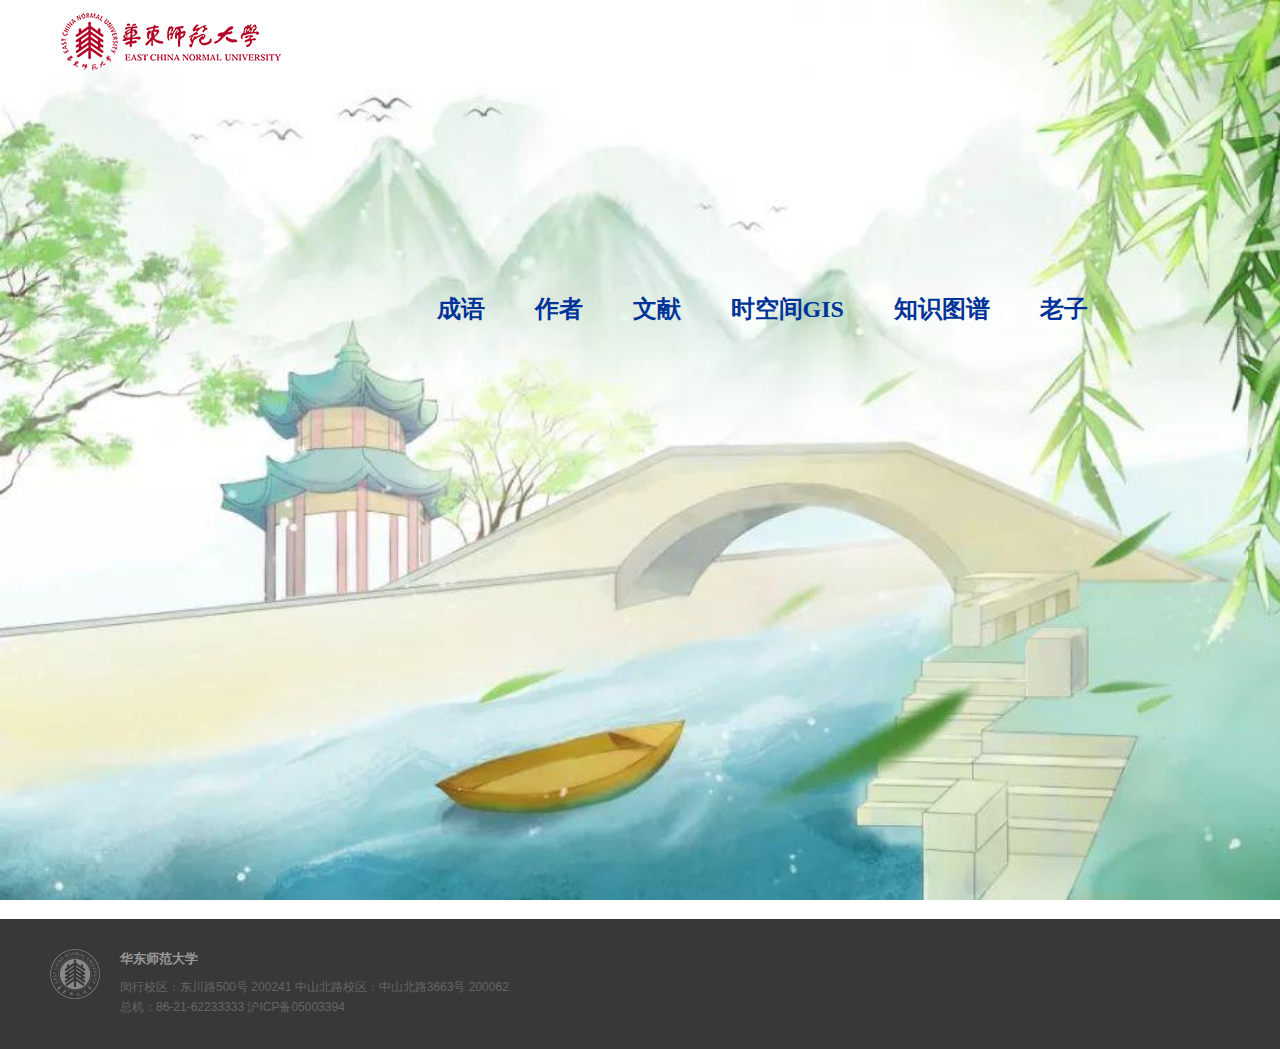
<file: src/main/resources/static/htmls/index.html>
<!DOCTYPE html>
<head>
	<meta charset="UTF-8">
	<title>成语知识图谱</title>
	<meta name="viewport" content="width=device-width,initial-scale=1.0, maximum-scale=1.0, minimum-scale=1.0, user-scalable=no">
	<link rel="stylesheet" href="../css/base.css" type="text/css">
	<link rel="stylesheet" href="../css/style_chengyu.css" type="text/css">
	<link rel="stylesheet" href="../css/index.css" type="text/css">
	<link rel="stylesheet" href="../css/swiper.min.css" type="text/css">
	<script type="text/javascript" src="../js/swiper.min.js"></script>
	<script type="text/javascript" src="../js/index.js"></script>
	<script type="text/javascript" src="../js/jquery-3.6.0.min.js"></script>
	<style type="text/css">

        .swiper-container {
            width: 100%;
            height: 100%;
        }
        .swiper-container-banner .swiper-slide {
            background-repeat: no-repeat;
            background-size: 100% 100% !important;
            background-position: center;
            text-align: center;
            height: 480px;
            /* Center slide text vertically */
            display: -webkit-box;
            display: -ms-flexbox;
            display: -webkit-flex;
            display: flex;
            -webkit-box-pack: center;
            -ms-flex-pack: center;
            -webkit-justify-content: center;
            justify-content: center;
            -webkit-box-align: center;
            -ms-flex-align: center;
            -webkit-align-items: center;
            align-items: center;
        }

        .swiper-container-scroll .swiper-slide {
            height: auto;
            -webkit-box-sizing: border-box;
            box-sizing: border-box;
        }

        .swiper-container-vertical > .swiper-scrollbar {
            width: 10px;
        }

        .a_href {
            width:100%;
            position:absolute;
            top:180px;
	        left: 50%;
            z-index:1;
	        font-size: 50px;
	        font-weight: bold;
	        font-family: "Cursive";
        }

        .swiper-scrollbar-drag {
            background-color: #885c43;
        }

        .swiper-button-next, .swiper-button-prev {
            width: 30px;
            height: 52px;
            opacity: 1 !important;
            cursor: pointer;
        }

        .swiper-button-prev {
            background-image: url(../images/icon-left.png);
            left: 0px;
        }

        .swiper-button-next {
            background-image: url(../images/icon-right.png);
            right: 0px;
        }
        .swiper-a-next {
            position:absolute;
            bottom:20px;
        }
        .foot {

        }


	</style>
</head>
<body>
<style>
    body{
        background:url(../images/view.png) top left;
	    width: 100%;
	    height: 100%;
        background-size:cover;
        overflow:scroll;
    }
</style>

<div class="header wd1180 clearfix">
	<div class="logo fl">
		<img src="../images/logo.png">
	</div>
</div>
<div class="index-container">
	<div class="swiper-container swiper-container-banner">
			<div class="swiper-slide swiper-slide-active" style="background-repeat: no-repeat;
			                      min-height: 836px;height: auto;  background-size: cover; width: 781px;">
				<div class="a_href">
					<a href="chengyu.html" style="font-size: x-large"  ><b>成语</b></a>&nbsp;&nbsp;&nbsp;
					<a href="chengyu.html" style="font-size: x-large"><b>作者</b></a>&nbsp;&nbsp;&nbsp;
					<a href="chengyu.html" style="font-size: x-large"><b>文献</b></a>&nbsp;&nbsp;&nbsp;
					<a href="st_gis.html" style="font-size: x-large"><b>时空间GIS</b></a>&nbsp;&nbsp;&nbsp;
					<a href="chengyu.html" style="font-size: x-large"><b>知识图谱</b></a>&nbsp;&nbsp;&nbsp;
					<a href="chengyu.html" style="font-size: x-large"><b>老子</b></a>&nbsp;&nbsp;&nbsp;
				</div>
			</div>
	</div>
</div>

<div class="footer">
	<div class="wd1180 clearfix">
		<img src="../images/logo-foot.png" >
		<h5>华东师范大学</h5>
		<p>闵行校区：东川路500号 200241  中山北路校区：中山北路3663号 200062</p>
		<p>总机：86-21-62233333  沪ICP备05003394  </p>
	</div>
</div>
</body>
</html>
</file>
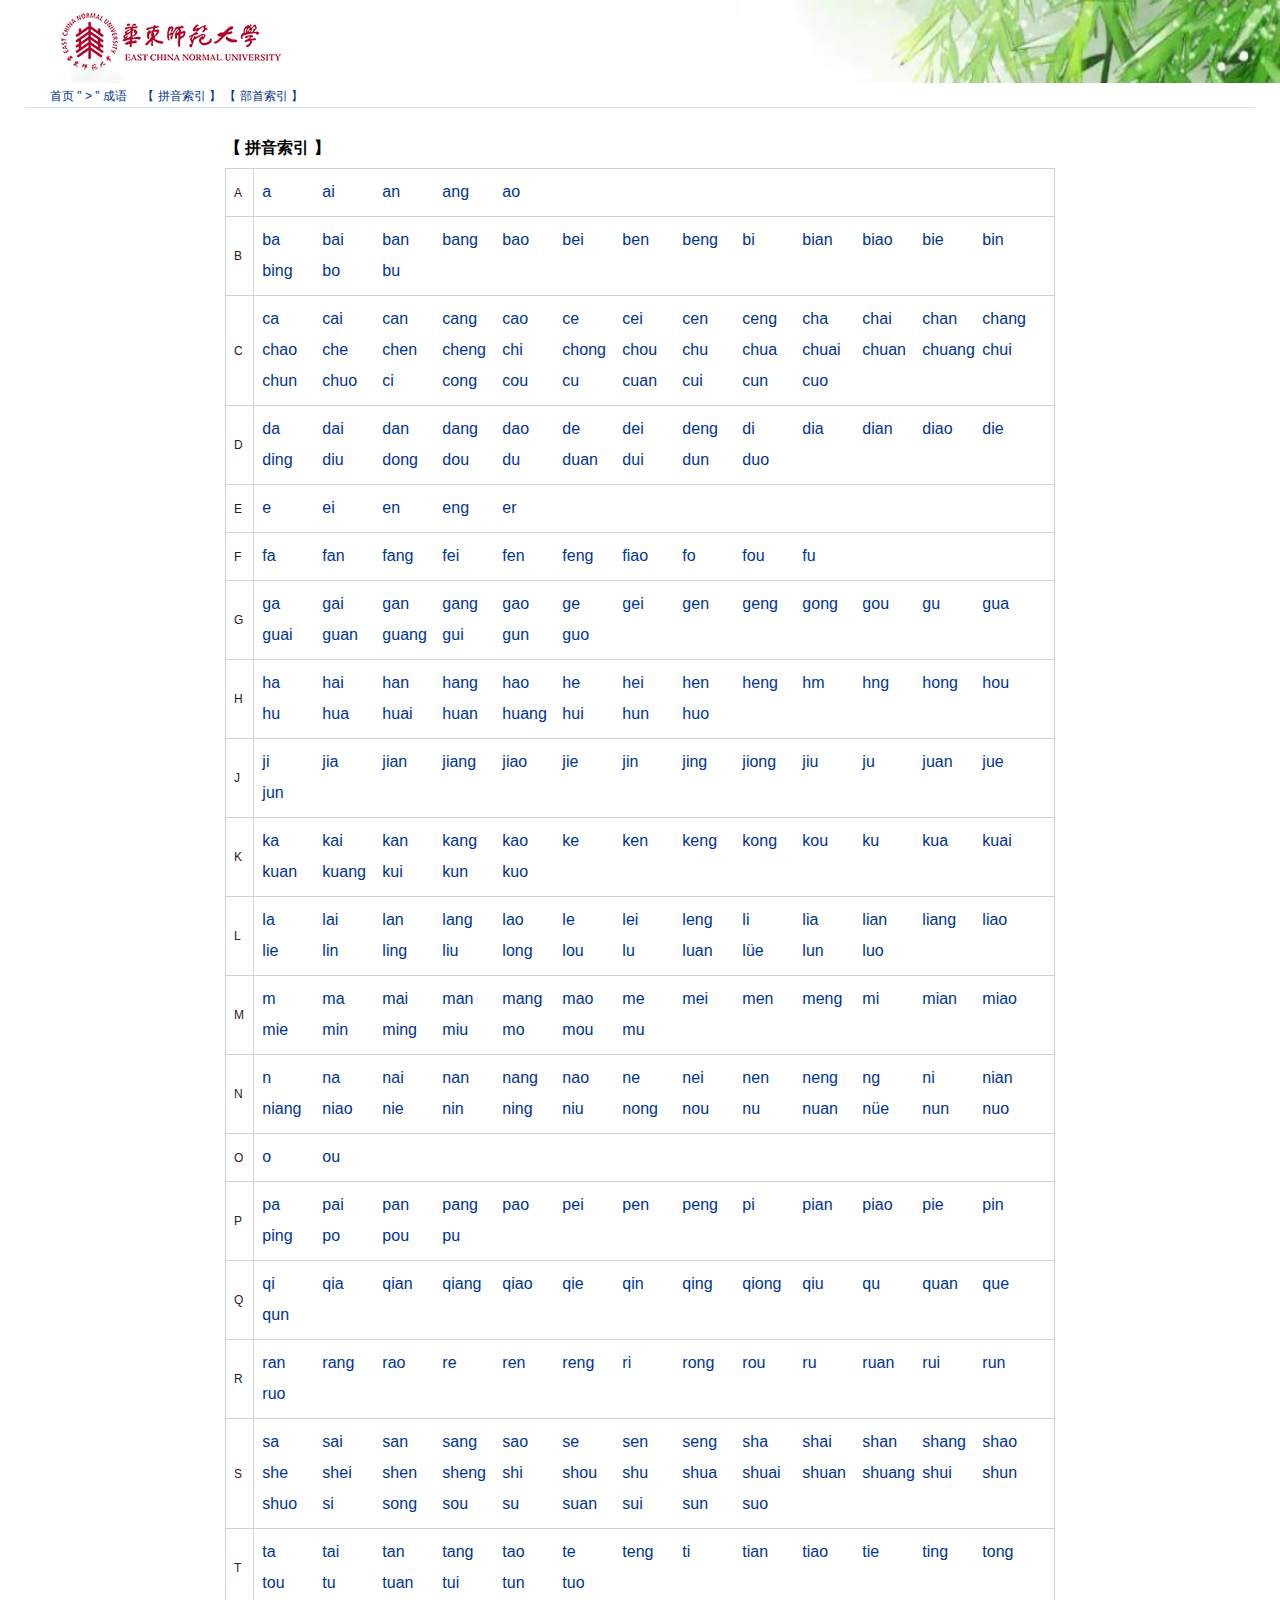
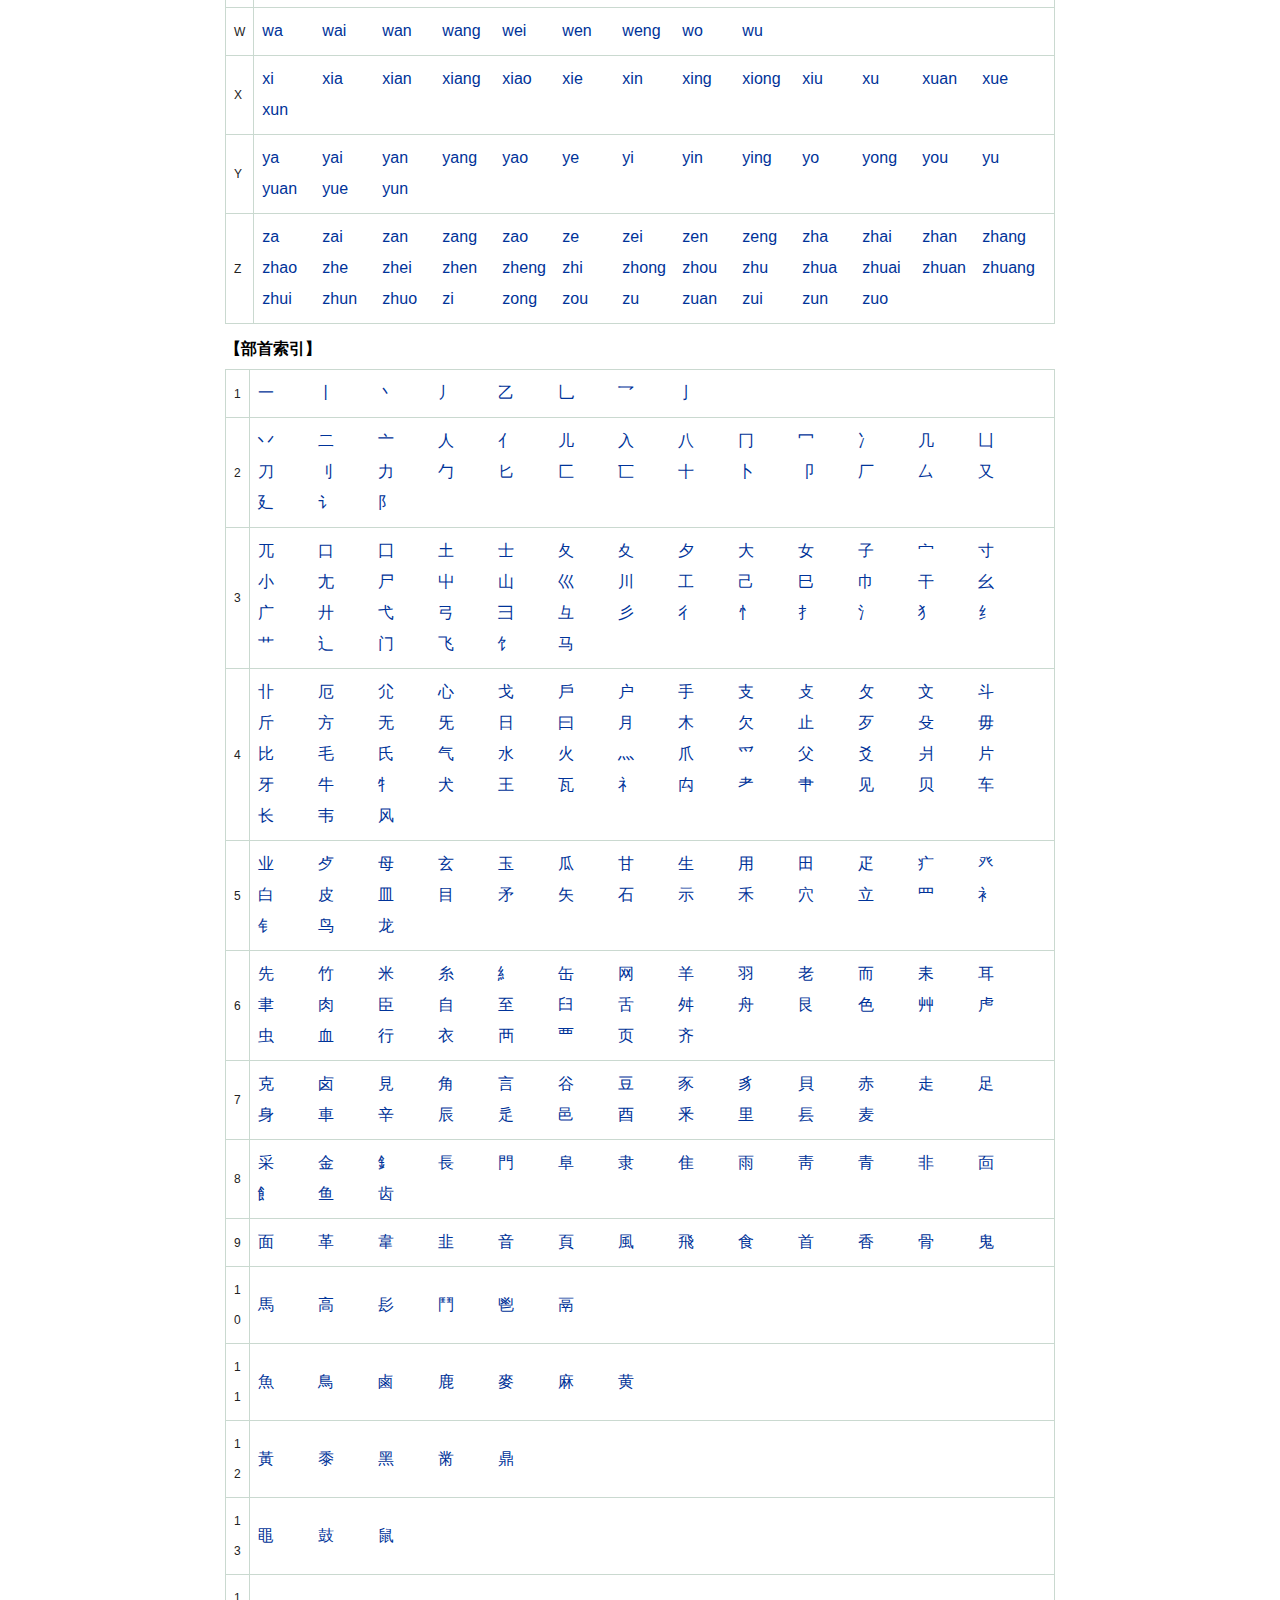
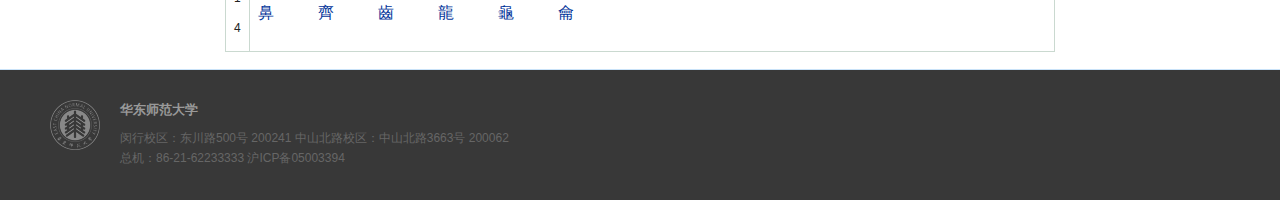
<file: src/main/resources/static/htmls/chengyu.html>
<!DOCTYPE html>
<head>
	<meta charset="UTF-8">
	<title>成语</title>
	<meta name="viewport" content="width=device-width,initial-scale=1.0, maximum-scale=1.0, minimum-scale=1.0, user-scalable=no">
	<link rel="stylesheet" href="../css/base.css" type="text/css">
	<link rel="stylesheet" href="../css/style_chengyu.css" type="text/css">
	<link rel="stylesheet" href="../css/index.css" type="text/css">
	<link rel="stylesheet" href="../css/swiper.min.css" type="text/css">
	<script type="text/javascript" src="../js/swiper.min.js"></script>
	<script type="text/javascript" src="../js/index.js"></script>
	<script type="text/javascript" src="../js/jquery-3.6.0.min.js"></script>
	<style type="text/css">

        .swiper-container {
            width: 100%;
            height: 100%;
        }

        .swiper-container-banner .swiper-slide {
            background-repeat: no-repeat;
            background-size: 100% 100% !important;
            background-position: center;
            text-align: center;
            height: 480px;
            /* Center slide text vertically */
            display: -webkit-box;
            display: -ms-flexbox;
            display: -webkit-flex;
            display: flex;
            -webkit-box-pack: center;
            -ms-flex-pack: center;
            -webkit-justify-content: center;
            justify-content: center;
            -webkit-box-align: center;
            -ms-flex-align: center;
            -webkit-align-items: center;
            align-items: center;
        }

        .swiper-container-scroll .swiper-slide {
            height: auto;
            -webkit-box-sizing: border-box;
            box-sizing: border-box;
        }

        .swiper-container-vertical > .swiper-scrollbar {
            width: 10px;
        }

        .swiper-scrollbar-drag {
            background-color: #885c43;
        }

        .swiper-button-next, .swiper-button-prev {
            width: 30px;
            height: 52px;
            opacity: 1 !important;
            cursor: pointer;
        }

        .swiper-button-prev {
            background-image: url(../images/icon-left.png);
            left: 0px;
        }
        .swiper-button-next {
            background-image: url(../images/icon-right.png);
            right: 0px;
        }
        /*底部公共样式*/
        .footer2{
            height:130px;
            width: 100%;
            color:#fff;
            background-color:#383838;
            padding-top:30px;
            bottom: 0px;
            left: 0px;
	        position: fixed;
            z-index:9999;
        }
        .board {
	        padding:15px 200px 15px 200px;
        }
	</style>
</head>
<body  style="width:100%; height:100%;">
	<style>
        body{
            background:url(../images/view.png) top left;
            background-size:100% 100%;
            overflow:scroll;
        }
	</style>

<div class="header wd1180 clearfix">
	<div class="logo fl">
		<img src="../images/logo.png">
	</div>
</div>

<div class="index-container">
				<div class="info_tree">
					<div class="info_tree">
						<a href="index.html" >首页</a>
						" > "
						<a href="chengyu.html">成语</a>
						　【
						<a href="#py">拼音索引</a>
						】 【
						<a href="#bs">部首索引</a>
						】
					</div>
					<div class="info_content board clearfix">
						<style>

                            .table2 td {
                                border-width: 1px;
                                padding: 8px;
                                border-style: solid;
                                border-color: #cad9d0;
                            }
                            .table2 td a{ display:inline-block;
                                width:60px;
                                font-size:16px;
	                            /*font-weight: bold;*/
                            }
						</style>
						<dl>
							<dt>
								<strong>
									【
									<a href="#py">拼音索引</a>
									】
								</strong>
							</dt>
						</dl>
						<a name="py"></a>
						<table class="table2"><a name="py"></a>
							<tr><td width='20'>A</td><td><a href="show.html?alphabet=a" target="_blank">a</a><a href="show.html?alphabet=ai" target="_blank">ai</a><a href="show.html?alphabet=an" target="_blank">an</a><a href="show.html?alphabet=ang" target="_blank">ang</a><a href="show.html?alphabet=ao" target="_blank">ao</a></td></tr>
							<tr><td width='20'>B</td><td><a href="show.html?alphabet=ba" target="_blank">ba</a><a href="show.html?alphabet=bai" target="_blank">bai</a><a href="show.html?alphabet=ban" target="_blank">ban</a><a href="show.html?alphabet=bang" target="_blank">bang</a><a href="show.html?alphabet=bao" target="_blank">bao</a><a href="show.html?alphabet=bei" target="_blank">bei</a><a href="show.html?alphabet=ben" target="_blank">ben</a><a href="show.html?alphabet=beng" target="_blank">beng</a><a href="show.html?alphabet=bi" target="_blank">bi</a><a href="show.html?alphabet=bian" target="_blank">bian</a><a href="show.html?alphabet=biao" target="_blank">biao</a><a href="show.html?alphabet=bie" target="_blank">bie</a><a href="show.html?alphabet=bin" target="_blank">bin</a><a href="show.html?alphabet=bing" target="_blank">bing</a><a href="show.html?alphabet=bo" target="_blank">bo</a><a href="show.html?alphabet=bu" target="_blank">bu</a></td></tr>
							<tr><td width='20'>C</td><td><a href="show.html?alphabet=ca" target="_blank">ca</a><a href="show.html?alphabet=cai" target="_blank">cai</a><a href="show.html?alphabet=can" target="_blank">can</a><a href="show.html?alphabet=cang" target="_blank">cang</a><a href="show.html?alphabet=cao" target="_blank">cao</a><a href="show.html?alphabet=ce" target="_blank">ce</a><a href="show.html?alphabet=cei" target="_blank">cei</a><a href="show.html?alphabet=cen" target="_blank">cen</a><a href="show.html?alphabet=ceng" target="_blank">ceng</a><a href="show.html?alphabet=cha" target="_blank">cha</a><a href="show.html?alphabet=chai" target="_blank">chai</a><a href="show.html?alphabet=chan" target="_blank">chan</a><a href="show.html?alphabet=chang" target="_blank">chang</a><a href="show.html?alphabet=chao" target="_blank">chao</a><a href="show.html?alphabet=che" target="_blank">che</a><a href="show.html?alphabet=chen" target="_blank">chen</a><a href="show.html?alphabet=cheng" target="_blank">cheng</a><a href="show.html?alphabet=chi" target="_blank">chi</a><a href="show.html?alphabet=chong" target="_blank">chong</a><a href="show.html?alphabet=chou" target="_blank">chou</a><a href="show.html?alphabet=chu" target="_blank">chu</a><a href="show.html?alphabet=chua" target="_blank">chua</a><a href="show.html?alphabet=" target="_blank">chuai</a><a href="show.html?alphabet=chuan" target="_blank">chuan</a><a href="show.html?alphabet=chuang" target="_blank">chuang</a><a href="show.html?alphabet=chui" target="_blank">chui</a><a href="show.html?alphabet=chun" target="_blank">chun</a><a href="show.html?alphabet=chuo" target="_blank">chuo</a><a href="show.html?alphabet=ci" target="_blank">ci</a><a href="show.html?alphabet=cong" target="_blank">cong</a><a href="show.html?alphabet=cou" target="_blank">cou</a><a href="show.html?alphabet=cu" target="_blank">cu</a><a href="show.html?alphabet=cuan" target="_blank">cuan</a><a href="show.html?alphabet=cui" target="_blank">cui</a><a href="show.html?alphabet=cun" target="_blank">cun</a><a href="show.html?alphabet=cuo" target="_blank">cuo</a></td></tr>
							<tr><td width='20'>D</td><td><a href="show.html?alphabet=da" target="_blank">da</a><a href="show.html?alphabet=dai" target="_blank">dai</a><a href="show.html?alphabet=dan" target="_blank">dan</a><a href="show.html?alphabet=dang" target="_blank">dang</a><a href="show.html?alphabet=dao" target="_blank">dao</a><a href="show.html?alphabet=de" target="_blank">de</a><a href="show.html?alphabet=dei" target="_blank">dei</a><a href="show.html?alphabet=deng" target="_blank">deng</a><a href="show.html?alphabet=di" target="_blank">di</a><a href="show.html?alphabet=dia" target="_blank">dia</a><a href="show.html?alphabet=dian" target="_blank">dian</a><a href="show.html?alphabet=diao" target="_blank">diao</a><a href="show.html?alphabet=die" target="_blank">die</a><a href="show.html?alphabet=ding" target="_blank">ding</a><a href="show.html?alphabet=diu" target="_blank">diu</a><a href="show.html?alphabet=dong" target="_blank">dong</a><a href="show.html?alphabet=dou" target="_blank">dou</a><a href="show.html?alphabet=du" target="_blank">du</a><a href="show.html?alphabet=duan" target="_blank">duan</a><a href="show.html?alphabet=dui" target="_blank">dui</a><a href="show.html?alphabet=dun" target="_blank">dun</a><a href="show.html?alphabet=duo" target="_blank">duo</a></td></tr>
							<tr><td width='20'>E</td><td><a href="show.html?alphabet=e" target="_blank">e</a><a href="show.html?alphabet=ei" target="_blank">ei</a><a href="show.html?alphabet=en" target="_blank">en</a><a href="show.html?alphabet=eng" target="_blank">eng</a><a href="show.html?alphabet=er" target="_blank">er</a></td></tr>
							<tr><td width='20'>F</td><td><a href="show.html?alphabet=fa" target="_blank">fa</a><a href="show.html?alphabet=fan" target="_blank">fan</a><a href="show.html?alphabet=fang" target="_blank">fang</a><a href="show.html?alphabet=fei" target="_blank">fei</a><a href="show.html?alphabet=fen" target="_blank">fen</a><a href="show.html?alphabet=feng" target="_blank">feng</a><a href="show.html?alphabet=fiao" target="_blank">fiao</a><a href="show.html?alphabet=fo" target="_blank">fo</a><a href="show.html?alphabet=fou" target="_blank">fou</a><a href="show.html?alphabet=fu" target="_blank">fu</a></td></tr>
							<tr><td width='20'>G</td><td><a href="show.html?alphabet=ga" target="_blank">ga</a><a href="show.html?alphabet=gai" target="_blank">gai</a><a href="show.html?alphabet=gan" target="_blank">gan</a><a href="show.html?alphabet=gang" target="_blank">gang</a><a href="show.html?alphabet=gao" target="_blank">gao</a><a href="show.html?alphabet=ge" target="_blank">ge</a><a href="show.html?alphabet=gei" target="_blank">gei</a><a href="show.html?alphabet=gen" target="_blank">gen</a><a href="show.html?alphabet=geng" target="_blank">geng</a><a href="show.html?alphabet=gong" target="_blank">gong</a><a href="show.html?alphabet=gou" target="_blank">gou</a><a href="show.html?alphabet=gu" target="_blank">gu</a><a href="show.html?alphabet=gua" target="_blank">gua</a><a href="show.html?alphabet=guai" target="_blank">guai</a><a href="show.html?alphabet=guan" target="_blank">guan</a><a href="show.html?alphabet=guang" target="_blank">guang</a><a href="show.html?alphabet=gui" target="_blank">gui</a><a href="show.html?alphabet=gun" target="_blank">gun</a><a href="show.html?alphabet=guo" target="_blank">guo</a></td></tr>
							<tr><td width='20'>H</td><td><a href="show.html?alphabet=ha" target="_blank">ha</a><a href="show.html?alphabet=hai" target="_blank">hai</a><a href="show.html?alphabet=han" target="_blank">han</a><a href="show.html?alphabet=hang" target="_blank">hang</a><a href="show.html?alphabet=hao" target="_blank">hao</a><a href="show.html?alphabet=he" target="_blank">he</a><a href="show.html?alphabet=hei" target="_blank">hei</a><a href="show.html?alphabet=hen" target="_blank">hen</a><a href="show.html?alphabet=heng" target="_blank">heng</a><a href="show.html?alphabet=hm" target="_blank">hm</a><a href="show.html?alphabet=hng" target="_blank">hng</a><a href="show.html?alphabet=hong" target="_blank">hong</a><a href="show.html?alphabet=hou" target="_blank">hou</a><a href="show.html?alphabet=hu" target="_blank">hu</a><a href="show.html?alphabet=hua" target="_blank">hua</a><a href="show.html?alphabet=huai" target="_blank">huai</a><a href="show.html?alphabet=huan" target="_blank">huan</a><a href="show.html?alphabet=huang" target="_blank">huang</a><a href="show.html?alphabet=hui" target="_blank">hui</a><a href="show.html?alphabet=hun" target="_blank">hun</a><a href="show.html?alphabet=huo" target="_blank">huo</a></td></tr>
							<tr><td width='20'>J</td><td><a href="show.html?alphabet=ji" target="_blank">ji</a><a href="show.html?alphabet=jia" target="_blank">jia</a><a href="show.html?alphabet=jian" target="_blank">jian</a><a href="show.html?alphabet=jiang" target="_blank">jiang</a><a href="show.html?alphabet=jiao" target="_blank">jiao</a><a href="show.html?alphabet=jie" target="_blank">jie</a><a href="show.html?alphabet=jin" target="_blank">jin</a><a href="show.html?alphabet=jing" target="_blank">jing</a><a href="show.html?alphabet=jiong" target="_blank">jiong</a><a href="show.html?alphabet=jiu" target="_blank">jiu</a><a href="show.html?alphabet=ju" target="_blank">ju</a><a href="show.html?alphabet=juan" target="_blank">juan</a><a href="show.html?alphabet=jue" target="_blank">jue</a><a href="show.html?alphabet=jun" target="_blank">jun</a></td></tr>
							<tr><td width='20'>K</td><td><a href="show.html?alphabet=ka" target="_blank">ka</a><a href="show.html?alphabet=kai" target="_blank">kai</a><a href="show.html?alphabet=kan" target="_blank">kan</a><a href="show.html?alphabet=kang" target="_blank">kang</a><a href="show.html?alphabet=kao" target="_blank">kao</a><a href="show.html?alphabet=ke" target="_blank">ke</a><a href="show.html?alphabet=ken" target="_blank">ken</a><a href="show.html?alphabet=keng" target="_blank">keng</a><a href="show.html?alphabet=kong" target="_blank">kong</a><a href="show.html?alphabet=kou" target="_blank">kou</a><a href="show.html?alphabet=ku" target="_blank">ku</a><a href="show.html?alphabet=kua" target="_blank">kua</a><a href="show.html?alphabet=kuai" target="_blank">kuai</a><a href="show.html?alphabet=kuan" target="_blank">kuan</a><a href="show.html?alphabet=kuang" target="_blank">kuang</a><a href="show.html?alphabet=kui" target="_blank">kui</a><a href="show.html?alphabet=kun" target="_blank">kun</a><a href="show.html?alphabet=kuo" target="_blank">kuo</a></td></tr>
							<tr><td width='20'>L</td><td><a href="show.html?alphabet=la" target="_blank">la</a><a href="show.html?alphabet=lai" target="_blank">lai</a><a href="show.html?alphabet=lan" target="_blank">lan</a><a href="show.html?alphabet=lang" target="_blank">lang</a><a href="show.html?alphabet=lao" target="_blank">lao</a><a href="show.html?alphabet=le" target="_blank">le</a><a href="show.html?alphabet=lei" target="_blank">lei</a><a href="show.html?alphabet=leng" target="_blank">leng</a><a href="show.html?alphabet=li" target="_blank">li</a><a href="show.html?alphabet=lia" target="_blank">lia</a><a href="show.html?alphabet=lian" target="_blank">lian</a><a href="show.html?alphabet=liang" target="_blank">liang</a><a href="show.html?alphabet=liao" target="_blank">liao</a><a href="show.html?alphabet=lie" target="_blank">lie</a><a href="show.html?alphabet=lin" target="_blank">lin</a><a href="show.html?alphabet=ling" target="_blank">ling</a><a href="show.html?alphabet=liu" target="_blank">liu</a><a href="show.html?alphabet=long" target="_blank">long</a><a href="show.html?alphabet=lou" target="_blank">lou</a><a href="show.html?alphabet=lu" target="_blank">lu</a><a href="show.html?alphabet=luan" target="_blank">luan</a><a href="show.html?alphabet=lüe" target="_blank">lüe</a><a href="show.html?alphabet=lun" target="_blank">lun</a><a href="show.html?alphabet=" target="_blank">luo</a></td></tr>
							<tr><td width='20'>M</td><td><a href="show.html?alphabet=m" target="_blank">m</a><a href="show.html?alphabet=ma" target="_blank">ma</a><a href="show.html?alphabet=mai" target="_blank">mai</a><a href="show.html?alphabet=man" target="_blank">man</a><a href="show.html?alphabet=mang" target="_blank">mang</a><a href="show.html?alphabet=mao" target="_blank">mao</a><a href="show.html?alphabet=me" target="_blank">me</a><a href="show.html?alphabet=mei" target="_blank">mei</a><a href="show.html?alphabet=men" target="_blank">men</a><a href="show.html?alphabet=meng" target="_blank">meng</a><a href="show.html?alphabet=mi" target="_blank">mi</a><a href="show.html?alphabet=mian" target="_blank">mian</a><a href="show.html?alphabet=miao" target="_blank">miao</a><a href="show.html?alphabet=mie" target="_blank">mie</a><a href="show.html?alphabet=min" target="_blank">min</a><a href="show.html?alphabet=ming" target="_blank">ming</a><a href="show.html?alphabet=miu" target="_blank">miu</a><a href="show.html?alphabet=mo" target="_blank">mo</a><a href="show.html?alphabet=mou" target="_blank">mou</a><a href="show.html?alphabet=mu" target="_blank">mu</a></td></tr>
							<tr><td width='20'>N</td><td><a href="show.html?alphabet=n" target="_blank">n</a><a href="show.html?alphabet=na" target="_blank">na</a><a href="show.html?alphabet=nai" target="_blank">nai</a><a href="show.html?alphabet=nan" target="_blank">nan</a><a href="show.html?alphabet=nang" target="_blank">nang</a><a href="show.html?alphabet=nao" target="_blank">nao</a><a href="show.html?alphabet=ne" target="_blank">ne</a><a href="show.html?alphabet=nei" target="_blank">nei</a><a href="show.html?alphabet=nen" target="_blank">nen</a><a href="show.html?alphabet=neng" target="_blank">neng</a><a href="show.html?alphabet=ng" target="_blank">ng</a><a href="show.html?alphabet=ni" target="_blank">ni</a><a href="show.html?alphabet=nian" target="_blank">nian</a><a href="show.html?alphabet=niang" target="_blank">niang</a><a href="show.html?alphabet=niao" target="_blank">niao</a><a href="show.html?alphabet=nie" target="_blank">nie</a><a href="show.html?alphabet=nin" target="_blank">nin</a><a href="show.html?alphabet=ning" target="_blank">ning</a><a href="show.html?alphabet=niu" target="_blank">niu</a><a href="show.html?alphabet=nong" target="_blank">nong</a><a href="show.html?alphabet=nou" target="_blank">nou</a><a href="show.html?alphabet=nu" target="_blank">nu</a><a href="show.html?alphabet=nuan" target="_blank">nuan</a><a href="show.html?alphabet=" target="_blank">nüe</a><a href="show.html?alphabet=nun" target="_blank">nun</a><a href="show.html?alphabet=nuo" target="_blank">nuo</a></td></tr>
							<tr><td width='20'>O</td><td><a href="show.html?alphabet=o" target="_blank">o</a><a href="show.html?alphabet=ou" target="_blank">ou</a></td></tr>
							<tr><td width='20'>P</td><td><a href="show.html?alphabet=pa" target="_blank">pa</a><a href="show.html?alphabet=pai" target="_blank">pai</a><a href="show.html?alphabet=pan" target="_blank">pan</a><a href="show.html?alphabet=pang" target="_blank">pang</a><a href="show.html?alphabet=pao" target="_blank">pao</a><a href="show.html?alphabet=pei" target="_blank">pei</a><a href="show.html?alphabet=pen" target="_blank">pen</a><a href="show.html?alphabet=peng" target="_blank">peng</a><a href="show.html?alphabet=pi" target="_blank">pi</a><a href="show.html?alphabet=pian" target="_blank">pian</a><a href="show.html?alphabet=piao" target="_blank">piao</a><a href="show.html?alphabet=pie" target="_blank">pie</a><a href="show.html?alphabet=pin" target="_blank">pin</a><a href="show.html?alphabet=ping" target="_blank">ping</a><a href="show.html?alphabet=po" target="_blank">po</a><a href="show.html?alphabet=pou" target="_blank">pou</a><a href="show.html?alphabet=pu" target="_blank">pu</a></td></tr>
							<tr><td width='20'>Q</td><td><a href="show.html?alphabet=qi" target="_blank">qi</a><a href="show.html?alphabet=qia" target="_blank">qia</a><a href="show.html?alphabet=qian" target="_blank">qian</a><a href="show.html?alphabet=qiang" target="_blank">qiang</a><a href="show.html?alphabet=qiao" target="_blank">qiao</a><a href="show.html?alphabet=qie" target="_blank">qie</a><a href="show.html?alphabet=qin" target="_blank">qin</a><a href="show.html?alphabet=qing" target="_blank">qing</a><a href="show.html?alphabet=qiong" target="_blank">qiong</a><a href="show.html?alphabet=qiu" target="_blank">qiu</a><a href="show.html?alphabet=qu" target="_blank">qu</a><a href="show.html?alphabet=quan" target="_blank">quan</a><a href="show.html?alphabet=que" target="_blank">que</a><a href="show.html?alphabet=qun" target="_blank">qun</a></td></tr>
							<tr><td width='20'>R</td><td><a href="show.html?alphabet=ran" target="_blank">ran</a><a href="show.html?alphabet=rang" target="_blank">rang</a><a href="show.html?alphabet=rao" target="_blank">rao</a><a href="show.html?alphabet=re" target="_blank">re</a><a href="show.html?alphabet=ren" target="_blank">ren</a><a href="show.html?alphabet=reng" target="_blank">reng</a><a href="show.html?alphabet=ri" target="_blank">ri</a><a href="show.html?alphabet=rong" target="_blank">rong</a><a href="show.html?alphabet=rou" target="_blank">rou</a><a href="show.html?alphabet=ru" target="_blank">ru</a><a href="show.html?alphabet=ruan" target="_blank">ruan</a><a href="show.html?alphabet=rui" target="_blank">rui</a><a href="show.html?alphabet=run" target="_blank">run</a><a href="show.html?alphabet=ruo" target="_blank">ruo</a></td></tr>
							<tr><td width='20'>S</td><td><a href="show.html?alphabet=sa" target="_blank">sa</a><a href="show.html?alphabet=sai" target="_blank">sai</a><a href="show.html?alphabet=san" target="_blank">san</a><a href="show.html?alphabet=sang" target="_blank">sang</a><a href="show.html?alphabet=sao" target="_blank">sao</a><a href="show.html?alphabet=se" target="_blank">se</a><a href="show.html?alphabet=sen" target="_blank">sen</a><a href="show.html?alphabet=seng" target="_blank">seng</a><a href="show.html?alphabet=sha" target="_blank">sha</a><a href="show.html?alphabet=shai" target="_blank">shai</a><a href="show.html?alphabet=shan" target="_blank">shan</a><a href="show.html?alphabet=shang" target="_blank">shang</a><a href="show.html?alphabet=shao" target="_blank">shao</a><a href="show.html?alphabet=she" target="_blank">she</a><a href="show.html?alphabet=shei" target="_blank">shei</a><a href="show.html?alphabet=shen" target="_blank">shen</a><a href="show.html?alphabet=sheng" target="_blank">sheng</a><a href="show.html?alphabet=" target="_blank">shi</a><a href="show.html?alphabet=" target="_blank">shou</a><a href="show.html?alphabet=" target="_blank">shu</a><a href="show.html?alphabet=" target="_blank">shua</a><a href="show.html?alphabet=" target="_blank">shuai</a><a href="show.html?alphabet=shuan" target="_blank">shuan</a><a href="show.html?alphabet=" target="_blank">shuang</a><a href="show.html?alphabet=shui" target="_blank">shui</a><a href="show.html?alphabet=shun" target="_blank">shun</a><a href="show.html?alphabet=shuo" target="_blank">shuo</a><a href="show.html?alphabet=si" target="_blank">si</a><a href="show.html?alphabet=song" target="_blank">song</a><a href="show.html?alphabet=sou" target="_blank">sou</a><a href="show.html?alphabet=su" target="_blank">su</a><a href="show.html?alphabet=suan" target="_blank">suan</a><a href="show.html?alphabet=sui" target="_blank">sui</a><a href="show.html?alphabet=sun" target="_blank">sun</a><a href="show.html?alphabet=suo" target="_blank">suo</a></td></tr>
							<tr><td width='20'>T</td><td><a href="show.html?alphabet=ta" target="_blank">ta</a><a href="show.html?alphabet=tai" target="_blank">tai</a><a href="show.html?alphabet=tan" target="_blank">tan</a><a href="show.html?alphabet=tang" target="_blank">tang</a><a href="show.html?alphabet=tao" target="_blank">tao</a><a href="show.html?alphabet=te" target="_blank">te</a><a href="show.html?alphabet=teng" target="_blank">teng</a><a href="show.html?alphabet=ti" target="_blank">ti</a><a href="show.html?alphabet=tian" target="_blank">tian</a><a href="show.html?alphabet=tiao" target="_blank">tiao</a><a href="show.html?alphabet=tie" target="_blank">tie</a><a href="show.html?alphabet=ting" target="_blank">ting</a><a href="show.html?alphabet=tong" target="_blank">tong</a><a href="show.html?alphabet=tou" target="_blank">tou</a><a href="show.html?alphabet=tu" target="_blank">tu</a><a href="show.html?alphabet=tuan" target="_blank">tuan</a><a href="show.html?alphabet=tui" target="_blank">tui</a><a href="show.html?alphabet=" target="_blank">tun</a><a href="show.html?alphabet=" target="_blank">tuo</a></td></tr>
							<tr><td width='20'>W</td><td><a href="show.html?alphabet=wa" target="_blank">wa</a><a href="show.html?alphabet=wai" target="_blank">wai</a><a href="show.html?alphabet=wan" target="_blank">wan</a><a href="show.html?alphabet=wang" target="_blank">wang</a><a href="show.html?alphabet=wei" target="_blank">wei</a><a href="show.html?alphabet=wen" target="_blank">wen</a><a href="show.html?alphabet=weng" target="_blank">weng</a><a href="show.html?alphabet=wo" target="_blank">wo</a><a href="show.html?alphabet=wu" target="_blank">wu</a></td></tr>
							<tr><td width='20'>X</td><td><a href="show.html?alphabet=xi" target="_blank">xi</a><a href="show.html?alphabet=xia" target="_blank">xia</a><a href="show.html?alphabet=xian" target="_blank">xian</a><a href="show.html?alphabet=xiang" target="_blank">xiang</a><a href="show.html?alphabet=xiao" target="_blank">xiao</a><a href="show.html?alphabet=xie" target="_blank">xie</a><a href="show.html?alphabet=xin" target="_blank">xin</a><a href="show.html?alphabet=xing" target="_blank">xing</a><a href="show.html?alphabet=xiong" target="_blank">xiong</a><a href="show.html?alphabet=xiu" target="_blank">xiu</a><a href="show.html?alphabet=xu" target="_blank">xu</a><a href="show.html?alphabet=xuan" target="_blank">xuan</a><a href="show.html?alphabet=xue" target="_blank">xue</a><a href="show.html?alphabet=xun" target="_blank">xun</a></td></tr>
							<tr><td width='20'>Y</td><td><a href="show.html?alphabet=ya" target="_blank">ya</a><a href="show.html?alphabet=yai" target="_blank">yai</a><a href="show.html?alphabet=yan" target="_blank">yan</a><a href="show.html?alphabet=yang" target="_blank">yang</a><a href="show.html?alphabet=yao" target="_blank">yao</a><a href="show.html?alphabet=ye" target="_blank">ye</a><a href="show.html?alphabet=yi" target="_blank">yi</a><a href="show.html?alphabet=yin" target="_blank">yin</a><a href="show.html?alphabet=ying" target="_blank">ying</a><a href="show.html?alphabet=yo" target="_blank">yo</a><a href="show.html?alphabet=yong" target="_blank">yong</a><a href="show.html?alphabet=you" target="_blank">you</a><a href="show.html?alphabet=yu" target="_blank">yu</a><a href="show.html?alphabet=yuan" target="_blank">yuan</a><a href="show.html?alphabet=yue" target="_blank">yue</a><a href="show.html?alphabet=yun" target="_blank">yun</a></td></tr>
							<tr><td width='20'>Z</td><td><a href="show.html?alphabet=za" target="_blank">za</a><a href="show.html?alphabet=zai" target="_blank">zai</a><a href="show.html?alphabet=zan" target="_blank">zan</a><a href="show.html?alphabet=zang" target="_blank">zang</a><a href="show.html?alphabet=zao" target="_blank">zao</a><a href="show.html?alphabet=ze" target="_blank">ze</a><a href="show.html?alphabet=zei" target="_blank">zei</a><a href="show.html?alphabet=zen" target="_blank">zen</a><a href="show.html?alphabet=zeng" target="_blank">zeng</a><a href="show.html?alphabet=zha" target="_blank">zha</a><a href="show.html?alphabet=zhai" target="_blank">zhai</a><a href="show.html?alphabet=zhan" target="_blank">zhan</a><a href="show.html?alphabet=zhang" target="_blank">zhang</a><a href="show.html?alphabet=zhao" target="_blank">zhao</a><a href="show.html?alphabet=zhe" target="_blank">zhe</a><a href="show.html?alphabet=zhei" target="_blank">zhei</a><a href="show.html?alphabet=zhen" target="_blank">zhen</a><a href="show.html?alphabet=" target="_blank">zheng</a><a href="show.html?alphabet=" target="_blank">zhi</a><a href="show.html?alphabet=" target="_blank">zhong</a><a href="show.html?alphabet=" target="_blank">zhou</a><a href="show.html?alphabet=zhu" target="_blank">zhu</a><a href="show.html?alphabet=zhua" target="_blank">zhua</a><a href="show.html?alphabet=" target="_blank">zhuai</a><a href="show.html?alphabet=zhuan" target="_blank">zhuan</a><a href="show.html?alphabet=zhuang" target="_blank">zhuang</a><a href="show.html?alphabet=zhui" target="_blank">zhui</a><a href="show.html?alphabet=zhun" target="_blank">zhun</a><a href="show.html?alphabet=zhuo" target="_blank">zhuo</a><a href="show.html?alphabet=zi" target="_blank">zi</a><a href="show.html?alphabet=zong" target="_blank">zong</a><a href="show.html?alphabet=zou" target="_blank">zou</a><a href="show.html?alphabet=zu" target="_blank">zu</a><a href="show.html?alphabet=zuan" target="_blank">zuan</a><a href="show.html?alphabet=zui" target="_blank">zui</a><a href="show.html?alphabet=zun" target="_blank">zun</a><a href="show.html?alphabet=zuo" target="_blank">zuo</a></td></tr>
						</table>

						<dl><dt><strong>【<a href="#bs">部首索引</a>】</strong></dt></dl>
						<a name="bs"></a>
						<table class="table2">
							<tr><td width='20'>1</td><td><a href="show.html?alphabet=" target="_blank">一</a><a href="show.html?alphabet=" target="_blank">丨</a><a href="show.html?alphabet=" target="_blank">丶</a><a href="show.html?alphabet=" target="_blank">丿</a><a href="show.html?alphabet=" target="_blank">乙</a><a href="show.html?alphabet=" target="_blank">乚</a><a href="show.html?alphabet=" target="_blank">乛</a><a href="show.html?alphabet=" target="_blank">亅</a></td></tr>
							<tr><td width='20'>2</td><td><a href="show.html?alphabet=" target="_blank">丷</a><a href="show.html?alphabet=" target="_blank">二</a><a href="show.html?alphabet=" target="_blank">亠</a><a href="show.html?alphabet=" target="_blank">人</a><a href="show.html?alphabet=" target="_blank">亻</a><a href="show.html?alphabet=" target="_blank">儿</a><a href="show.html?alphabet=" target="_blank">入</a><a href="show.html?alphabet=" target="_blank">八</a><a href="show.html?alphabet=" target="_blank">冂</a><a href="show.html?alphabet=" target="_blank">冖</a><a href="show.html?alphabet=" target="_blank">冫</a><a href="show.html?alphabet=" target="_blank">几</a><a href="show.html?alphabet=" target="_blank">凵</a><a href="show.html?alphabet=" target="_blank">刀</a><a href="show.html?alphabet=" target="_blank">刂</a><a href="show.html?alphabet=" target="_blank">力</a><a href="show.html?alphabet=" target="_blank">勹</a><a href="show.html?alphabet=" target="_blank">匕</a><a href="show.html?alphabet=" target="_blank">匚</a><a href="show.html?alphabet=" target="_blank">匸</a><a href="show.html?alphabet=" target="_blank">十</a><a href="show.html?alphabet=" target="_blank">卜</a><a href="show.html?alphabet=" target="_blank">卩</a><a href="show.html?alphabet=" target="_blank">厂</a><a href="show.html?alphabet=" target="_blank">厶</a><a href="show.html?alphabet=" target="_blank">又</a><a href="show.html?alphabet=" target="_blank">廴</a><a href="show.html?alphabet=" target="_blank">讠</a><a href="show.html?alphabet=" target="_blank">阝</a></td></tr>
							<tr><td width='20'>3</td><td><a href="show.html?alphabet=" target="_blank">兀</a><a href="show.html?alphabet=" target="_blank">口</a><a href="show.html?alphabet=" target="_blank">囗</a><a href="show.html?alphabet=" target="_blank">土</a><a href="show.html?alphabet=" target="_blank">士</a><a href="show.html?alphabet=" target="_blank">夂</a><a href="show.html?alphabet=" target="_blank">夊</a><a href="show.html?alphabet=" target="_blank">夕</a><a href="show.html?alphabet=" target="_blank">大</a><a href="show.html?alphabet=" target="_blank">女</a><a href="show.html?alphabet=" target="_blank">子</a><a href="show.html?alphabet=" target="_blank">宀</a><a href="show.html?alphabet=" target="_blank">寸</a><a href="show.html?alphabet=" target="_blank">小</a><a href="show.html?alphabet=" target="_blank">尢</a><a href="show.html?alphabet=" target="_blank">尸</a><a href="show.html?alphabet=" target="_blank">屮</a><a href="show.html?alphabet=" target="_blank">山</a><a href="show.html?alphabet=" target="_blank">巛</a><a href="show.html?alphabet=" target="_blank">川</a><a href="show.html?alphabet=" target="_blank">工</a><a href="show.html?alphabet=" target="_blank">己</a><a href="show.html?alphabet=" target="_blank">巳</a><a href="show.html?alphabet=" target="_blank">巾</a><a href="show.html?alphabet=" target="_blank">干</a><a href="show.html?alphabet=" target="_blank">幺</a><a href="show.html?alphabet=" target="_blank">广</a><a href="show.html?alphabet=" target="_blank">廾</a><a href="show.html?alphabet=" target="_blank">弋</a><a href="show.html?alphabet=" target="_blank">弓</a><a href="show.html?alphabet=" target="_blank">彐</a><a href="show.html?alphabet=" target="_blank">彑</a><a href="show.html?alphabet=" target="_blank">彡</a><a href="show.html?alphabet=" target="_blank">彳</a><a href="show.html?alphabet=" target="_blank">忄</a><a href="show.html?alphabet=" target="_blank">扌</a><a href="show.html?alphabet=" target="_blank">氵</a><a href="show.html?alphabet=" target="_blank">犭</a><a href="show.html?alphabet=" target="_blank">纟</a><a href="show.html?alphabet=" target="_blank">艹</a><a href="show.html?alphabet=" target="_blank">辶</a><a href="show.html?alphabet=" target="_blank">门</a><a href="show.html?alphabet=" target="_blank">飞</a><a href="show.html?alphabet=" target="_blank">饣</a><a href="show.html?alphabet=" target="_blank">马</a></td></tr>
							<tr><td width='20'>4</td><td><a href="show.html?alphabet=" target="_blank">卝</a><a href="show.html?alphabet=" target="_blank">厄</a><a href="show.html?alphabet=" target="_blank">尣</a><a href="show.html?alphabet=" target="_blank">心</a><a href="show.html?alphabet=" target="_blank">戈</a><a href="show.html?alphabet=" target="_blank">戶</a><a href="show.html?alphabet=" target="_blank">户</a><a href="show.html?alphabet=" target="_blank">手</a><a href="show.html?alphabet=" target="_blank">支</a><a href="show.html?alphabet=" target="_blank">攴</a><a href="show.html?alphabet=" target="_blank">攵</a><a href="show.html?alphabet=" target="_blank">文</a><a href="show.html?alphabet=" target="_blank">斗</a><a href="show.html?alphabet=" target="_blank">斤</a><a href="show.html?alphabet=" target="_blank">方</a><a href="show.html?alphabet=" target="_blank">无</a><a href="show.html?alphabet=" target="_blank">旡</a><a href="show.html?alphabet=" target="_blank">日</a><a href="show.html?alphabet=" target="_blank">曰</a><a href="show.html?alphabet=" target="_blank">月</a><a href="show.html?alphabet=" target="_blank">木</a><a href="show.html?alphabet=" target="_blank">欠</a><a href="show.html?alphabet=" target="_blank">止</a><a href="show.html?alphabet=" target="_blank">歹</a><a href="show.html?alphabet=" target="_blank">殳</a><a href="show.html?alphabet=" target="_blank">毋</a><a href="show.html?alphabet=" target="_blank">比</a><a href="show.html?alphabet=" target="_blank">毛</a><a href="show.html?alphabet=" target="_blank">氏</a><a href="show.html?alphabet=" target="_blank">气</a><a href="show.html?alphabet=" target="_blank">水</a><a href="show.html?alphabet=" target="_blank">火</a><a href="show.html?alphabet=" target="_blank">灬</a><a href="show.html?alphabet=" target="_blank">爪</a><a href="show.html?alphabet=" target="_blank">爫</a><a href="show.html?alphabet=" target="_blank">父</a><a href="show.html?alphabet=" target="_blank">爻</a><a href="show.html?alphabet=" target="_blank">爿</a><a href="show.html?alphabet=" target="_blank">片</a><a href="show.html?alphabet=" target="_blank">牙</a><a href="show.html?alphabet=" target="_blank">牛</a><a href="show.html?alphabet=" target="_blank">牜</a><a href="show.html?alphabet=" target="_blank">犬</a><a href="show.html?alphabet=" target="_blank">王</a><a href="show.html?alphabet=" target="_blank">瓦</a><a href="show.html?alphabet=" target="_blank">礻</a><a href="show.html?alphabet=" target="_blank">禸</a><a href="show.html?alphabet=" target="_blank">耂</a><a href="show.html?alphabet=" target="_blank">肀</a><a href="show.html?alphabet=" target="_blank">见</a><a href="show.html?alphabet=" target="_blank">贝</a><a href="show.html?alphabet=" target="_blank">车</a><a href="show.html?alphabet=" target="_blank">长</a><a href="show.html?alphabet=" target="_blank">韦</a><a href="show.html?alphabet=" target="_blank">风</a></td></tr>
							<tr><td width='20'>5</td><td><a href="show.html?alphabet=" target="_blank">业</a><a href="show.html?alphabet=" target="_blank">歺</a><a href="show.html?alphabet=" target="_blank">母</a><a href="show.html?alphabet=" target="_blank">玄</a><a href="show.html?alphabet=" target="_blank">玉</a><a href="show.html?alphabet=" target="_blank">瓜</a><a href="show.html?alphabet=" target="_blank">甘</a><a href="show.html?alphabet=" target="_blank">生</a><a href="show.html?alphabet=" target="_blank">用</a><a href="show.html?alphabet=" target="_blank">田</a><a href="show.html?alphabet=" target="_blank">疋</a><a href="show.html?alphabet=" target="_blank">疒</a><a href="show.html?alphabet=" target="_blank">癶</a><a href="show.html?alphabet=" target="_blank">白</a><a href="show.html?alphabet=" target="_blank">皮</a><a href="show.html?alphabet=" target="_blank">皿</a><a href="show.html?alphabet=" target="_blank">目</a><a href="show.html?alphabet=" target="_blank">矛</a><a href="show.html?alphabet=" target="_blank">矢</a><a href="show.html?alphabet=" target="_blank">石</a><a href="show.html?alphabet=" target="_blank">示</a><a href="show.html?alphabet=" target="_blank">禾</a><a href="show.html?alphabet=" target="_blank">穴</a><a href="show.html?alphabet=" target="_blank">立</a><a href="show.html?alphabet=" target="_blank">罒</a><a href="show.html?alphabet=" target="_blank">衤</a><a href="show.html?alphabet=" target="_blank">钅</a><a href="show.html?alphabet=" target="_blank">鸟</a><a href="show.html?alphabet=" target="_blank">龙</a></td></tr>
							<tr><td width='20'>6</td><td><a href="show.html?alphabet=" target="_blank">先</a><a href="show.html?alphabet=" target="_blank">竹</a><a href="show.html?alphabet=" target="_blank">米</a><a href="show.html?alphabet=" target="_blank">糸</a><a href="show.html?alphabet=" target="_blank">糹</a><a href="show.html?alphabet=" target="_blank">缶</a><a href="show.html?alphabet=" target="_blank">网</a><a href="show.html?alphabet=" target="_blank">羊</a><a href="show.html?alphabet=" target="_blank">羽</a><a href="show.html?alphabet=" target="_blank">老</a><a href="show.html?alphabet=" target="_blank">而</a><a href="show.html?alphabet=" target="_blank">耒</a><a href="show.html?alphabet=" target="_blank">耳</a><a href="show.html?alphabet=" target="_blank">聿</a><a href="show.html?alphabet=" target="_blank">肉</a><a href="show.html?alphabet=" target="_blank">臣</a><a href="show.html?alphabet=" target="_blank">自</a><a href="show.html?alphabet=" target="_blank">至</a><a href="show.html?alphabet=" target="_blank">臼</a><a href="show.html?alphabet=" target="_blank">舌</a><a href="show.html?alphabet=" target="_blank">舛</a><a href="show.html?alphabet=" target="_blank">舟</a><a href="show.html?alphabet=" target="_blank">艮</a><a href="show.html?alphabet=" target="_blank">色</a><a href="show.html?alphabet=" target="_blank">艸</a><a href="show.html?alphabet=" target="_blank">虍</a><a href="show.html?alphabet=" target="_blank">虫</a><a href="show.html?alphabet=" target="_blank">血</a><a href="show.html?alphabet=" target="_blank">行</a><a href="show.html?alphabet=" target="_blank">衣</a><a href="show.html?alphabet=" target="_blank">襾</a><a href="show.html?alphabet=" target="_blank">覀</a><a href="show.html?alphabet=" target="_blank">页</a><a href="show.html?alphabet=" target="_blank">齐</a></td></tr>
							<tr><td width='20'>7</td><td><a href="show.html?alphabet=" target="_blank">克</a><a href="show.html?alphabet=" target="_blank">卤</a><a href="show.html?alphabet=" target="_blank">見</a><a href="show.html?alphabet=" target="_blank">角</a><a href="show.html?alphabet=" target="_blank">言</a><a href="show.html?alphabet=" target="_blank">谷</a><a href="show.html?alphabet=" target="_blank">豆</a><a href="show.html?alphabet=" target="_blank">豕</a><a href="show.html?alphabet=" target="_blank">豸</a><a href="show.html?alphabet=" target="_blank">貝</a><a href="show.html?alphabet=" target="_blank">赤</a><a href="show.html?alphabet=" target="_blank">走</a><a href="show.html?alphabet=" target="_blank">足</a><a href="show.html?alphabet=" target="_blank">身</a><a href="show.html?alphabet=" target="_blank">車</a><a href="show.html?alphabet=" target="_blank">辛</a><a href="show.html?alphabet=" target="_blank">辰</a><a href="show.html?alphabet=" target="_blank">辵</a><a href="show.html?alphabet=" target="_blank">邑</a><a href="show.html?alphabet=" target="_blank">酉</a><a href="show.html?alphabet=" target="_blank">釆</a><a href="show.html?alphabet=" target="_blank">里</a><a href="show.html?alphabet=" target="_blank">镸</a><a href="show.html?alphabet=" target="_blank">麦</a></td></tr>
							<tr><td width='20'>8</td><td><a href="show.html?alphabet=" target="_blank">采</a><a href="show.html?alphabet=" target="_blank">金</a><a href="show.html?alphabet=" target="_blank">釒</a><a href="show.html?alphabet=" target="_blank">長</a><a href="show.html?alphabet=" target="_blank">門</a><a href="show.html?alphabet=" target="_blank">阜</a><a href="show.html?alphabet=" target="_blank">隶</a><a href="show.html?alphabet=" target="_blank">隹</a><a href="show.html?alphabet=" target="_blank">雨</a><a href="show.html?alphabet=" target="_blank">靑</a><a href="show.html?alphabet=" target="_blank">青</a><a href="show.html?alphabet=" target="_blank">非</a><a href="show.html?alphabet=" target="_blank">靣</a><a href="show.html?alphabet=" target="_blank">飠</a><a href="show.html?alphabet=" target="_blank">鱼</a><a href="show.html?alphabet=" target="_blank">齿</a></td></tr>
							<tr><td width='20'>9</td><td><a href="show.html?alphabet=" target="_blank">面</a><a href="show.html?alphabet=" target="_blank">革</a><a href="show.html?alphabet=" target="_blank">韋</a><a href="show.html?alphabet=" target="_blank">韭</a><a href="show.html?alphabet=" target="_blank">音</a><a href="show.html?alphabet=" target="_blank">頁</a><a href="show.html?alphabet=" target="_blank">風</a><a href="show.html?alphabet=" target="_blank">飛</a><a href="show.html?alphabet=" target="_blank">食</a><a href="show.html?alphabet=" target="_blank">首</a><a href="show.html?alphabet=" target="_blank">香</a><a href="show.html?alphabet=" target="_blank">骨</a><a href="show.html?alphabet=" target="_blank">鬼</a></td></tr>
							<tr><td width='20'>10</td><td><a href="show.html?alphabet=" target="_blank">馬</a><a href="show.html?alphabet=" target="_blank">高</a><a href="show.html?alphabet=" target="_blank">髟</a><a href="show.html?alphabet=" target="_blank">鬥</a><a href="show.html?alphabet=" target="_blank">鬯</a><a href="show.html?alphabet=" target="_blank">鬲</a></td></tr>
							<tr><td width='20'>11</td><td><a href="show.html?alphabet=" target="_blank">魚</a><a href="show.html?alphabet=" target="_blank">鳥</a><a href="show.html?alphabet=" target="_blank">鹵</a><a href="show.html?alphabet=" target="_blank">鹿</a><a href="show.html?alphabet=" target="_blank">麥</a><a href="show.html?alphabet=" target="_blank">麻</a><a href="show.html?alphabet=" target="_blank">黄</a></td></tr>
							<tr><td width='20'>12</td><td><a href="show.html?alphabet=" target="_blank">黃</a><a href="show.html?alphabet=" target="_blank">黍</a><a href="show.html?alphabet=" target="_blank">黑</a><a href="show.html?alphabet=" target="_blank">黹</a><a href="show.html?alphabet=" target="_blank">鼎</a></td></tr>
							<tr><td width='20'>13</td><td><a href="show.html?alphabet=" target="_blank">黽</a><a href="show.html?alphabet=" target="_blank">鼓</a><a href="show.html?alphabet=" target="_blank">鼠</a></td></tr>
							<tr><td width='20'>14</td><td><a href="show.html?alphabet=" target="_blank">鼻</a><a href="show.html?alphabet=" target="_blank">齊</a><a href="show.html?alphabet=" target="_blank">齒</a><a href="show.html?alphabet=" target="_blank">龍</a><a href="show.html?alphabet=" target="_blank">龜</a><a href="show.html?alphabet=" target="_blank">龠</a></td></tr>
						</table>

					</div>
				</div>
</div>


<div class="footer">
	<div class="wd1180 clearfix">
		<img src="../images/logo-foot.png" >
		<h5>华东师范大学</h5>
		<p>闵行校区：东川路500号 200241  中山北路校区：中山北路3663号 200062</p>
		<p>总机：86-21-62233333  沪ICP备05003394  </p>
	</div>
</div>
</body>
</html>
</file>
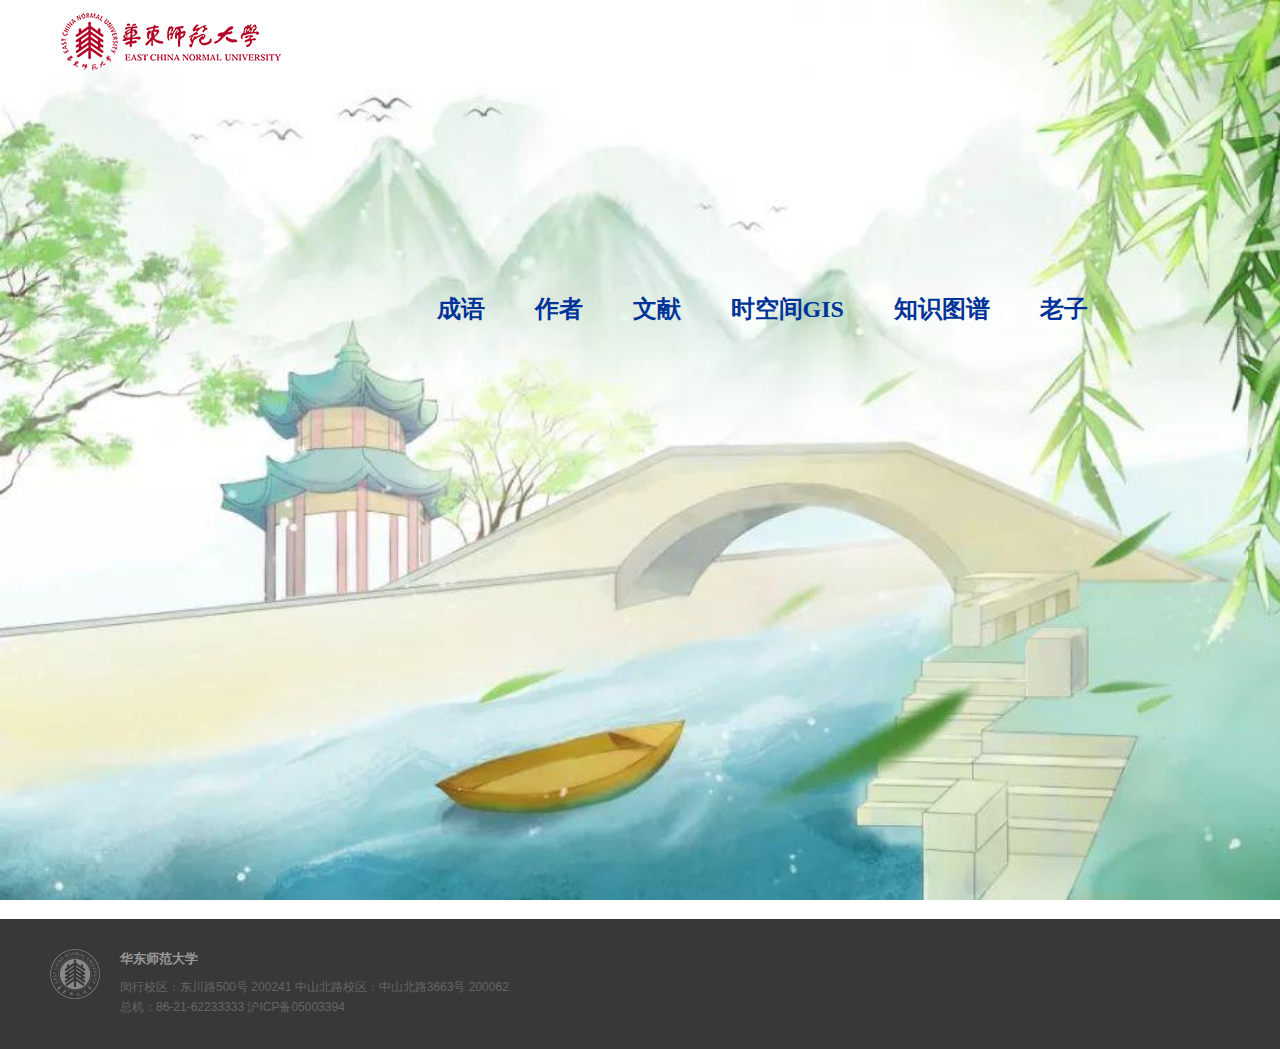
<file: src/main/resources/static/htmls/literature.html>
<!DOCTYPE html>
<head>
	<meta charset="UTF-8">
	<title>文献索引</title>
	<meta name="viewport" content="width=device-width,initial-scale=1.0, maximum-scale=1.0, minimum-scale=1.0, user-scalable=no">
	<link rel="stylesheet" href="../css/base.css" type="text/css">
	<link rel="stylesheet" href="../css/style_chengyu.css" type="text/css">
	<link rel="stylesheet" href="../css/index.css" type="text/css">
	<link rel="stylesheet" href="../css/swiper.min.css" type="text/css">
	<script type="text/javascript" src="../js/swiper.min.js"></script>
	<script type="text/javascript" src="../js/index.js"></script>
	<script type="text/javascript" src="../js/jquery-3.6.0.min.js"></script>
	<style type="text/css">

        .swiper-container {
            width: 100%;
            height: 100%;
        }
        .swiper-container-banner .swiper-slide {
            background-repeat: no-repeat;
            background-size: 100% 100% !important;
            background-position: center;
            text-align: center;
            height: 480px;
            /* Center slide text vertically */
            display: -webkit-box;
            display: -ms-flexbox;
            display: -webkit-flex;
            display: flex;
            -webkit-box-pack: center;
            -ms-flex-pack: center;
            -webkit-justify-content: center;
            justify-content: center;
            -webkit-box-align: center;
            -ms-flex-align: center;
            -webkit-align-items: center;
            align-items: center;
        }

        .swiper-container-scroll .swiper-slide {
            height: auto;
            -webkit-box-sizing: border-box;
            box-sizing: border-box;
        }

        .swiper-container-vertical > .swiper-scrollbar {
            width: 10px;
        }

        .a_href {
            width:100%;
            position:absolute;
            top:180px;
            left: 50%;
            z-index:1;
            font-size: 50px;
            font-weight: bold;
            font-family: "Cursive";
        }

        .swiper-scrollbar-drag {
            background-color: #885c43;
        }

        .swiper-button-next, .swiper-button-prev {
            width: 30px;
            height: 52px;
            opacity: 1 !important;
            cursor: pointer;
        }

        .swiper-button-prev {
            background-image: url(../images/icon-left.png);
            left: 0px;
        }

        .swiper-button-next {
            background-image: url(../images/icon-right.png);
            right: 0px;
        }
        .swiper-a-next {
            position:absolute;
            bottom:20px;
        }
        .foot {

        }


	</style>
</head>
<body>
<style>
    body{
        background:url(../images/view.png) top left;
        width: 100%;
        height: 100%;
        background-size:cover;
        overflow:scroll;
    }
</style>

<div class="header wd1180 clearfix">
	<div class="logo fl">
		<img src="../images/logo.png">
	</div>
</div>
<div class="index-container">
	<div class="swiper-container swiper-container-banner">
		<div class="swiper-slide swiper-slide-active" style="background-repeat: no-repeat;
			                      min-height: 836px;height: auto;  background-size: cover; width: 781px;">
			<div class="a_href">
				<a href="chengyu.html" style="font-size: x-large"  ><b>成语</b></a>&nbsp;&nbsp;&nbsp;
				<a href="chengyu.html" style="font-size: x-large"><b>作者</b></a>&nbsp;&nbsp;&nbsp;
				<a href="chengyu.html" style="font-size: x-large"><b>文献</b></a>&nbsp;&nbsp;&nbsp;
				<a href="st_gis.html" style="font-size: x-large"><b>时空间GIS</b></a>&nbsp;&nbsp;&nbsp;
				<a href="chengyu.html" style="font-size: x-large"><b>知识图谱</b></a>&nbsp;&nbsp;&nbsp;
				<a href="chengyu.html" style="font-size: x-large"><b>老子</b></a>&nbsp;&nbsp;&nbsp;
			</div>
		</div>
	</div>
</div>

<div class="footer">
	<div class="wd1180 clearfix">
		<img src="../images/logo-foot.png" >
		<h5>华东师范大学</h5>
		<p>闵行校区：东川路500号 200241  中山北路校区：中山北路3663号 200062</p>
		<p>总机：86-21-62233333  沪ICP备05003394  </p>
	</div>
</div>
</body>
</html>
</file>
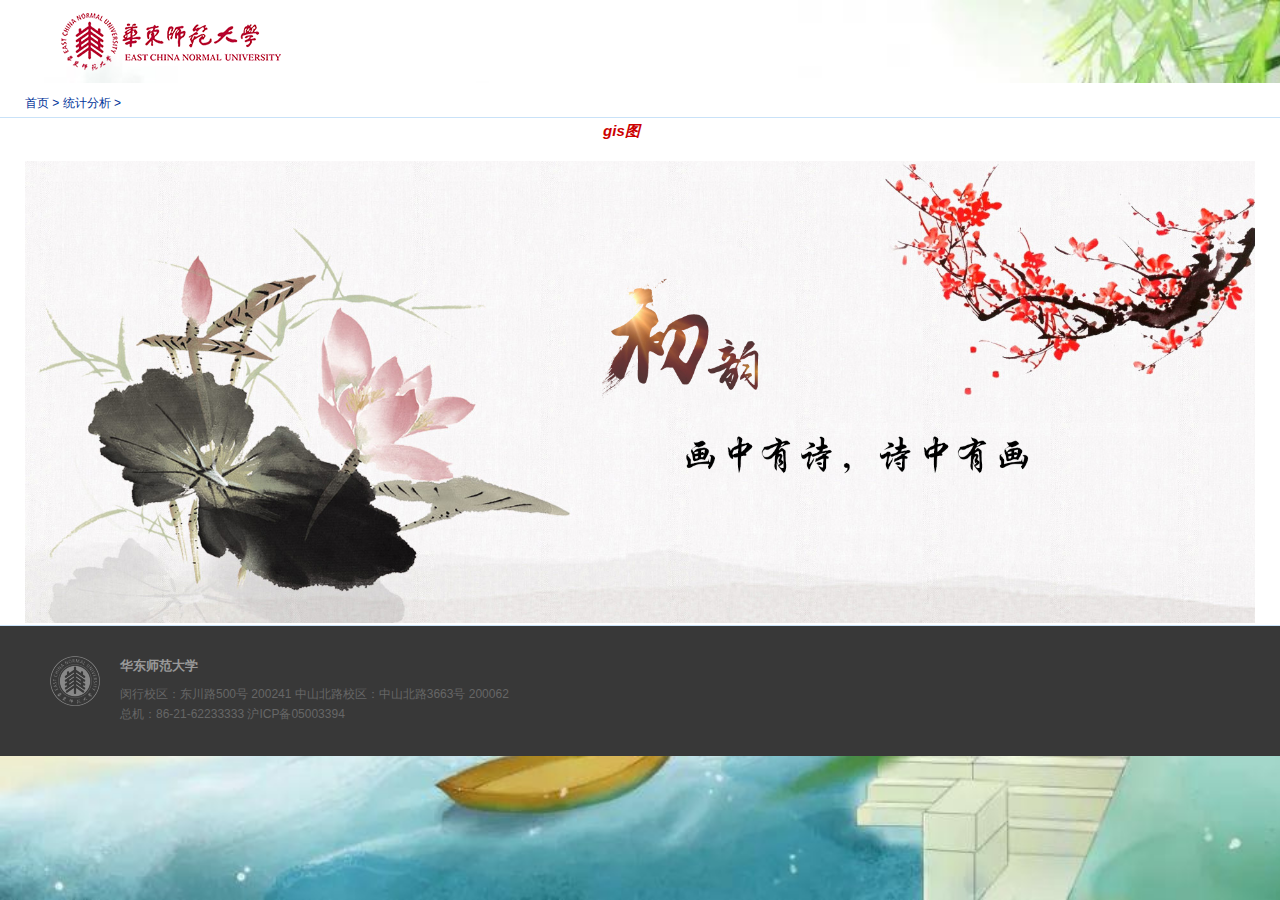
<file: src/main/resources/static/htmls/st_gis.html>
<!DOCTYPE html>
<html lang="en">
<head>
  <meta charset="UTF-8">
  <title> 时空间GIS</title>
  <meta name="viewport" content="width=device-width,initial-scale=1.0, maximum-scale=1.0, minimum-scale=1.0, user-scalable=no">
  <link rel="stylesheet" href="../css/base.css" type="text/css">
  <link rel="stylesheet" href="../css/style_chengyu.css" type="text/css">
  <link rel="stylesheet" href="../css/index.css" type="text/css">
  <link rel="stylesheet" href="../css/swiper.min.css" type="text/css">
  <script type="text/javascript" src="../js/swiper.min.js"></script>
  <script type="text/javascript" src="../js/index.js"></script>
  <script type="text/javascript" src="../js/jquery-3.6.0.min.js"></script>
  <style type="text/css">

    .swiper-container {
      width: 100%;
      height: 100%;
    }
    .swiper-container-banner .swiper-slide {
      background-repeat: no-repeat;
      background-size: 100% 100% !important;
      background-position: center;
      text-align: center;
      height: 480px;
      /* Center slide text vertically */
      display: -webkit-box;
      display: -ms-flexbox;
      display: -webkit-flex;
      display: flex;
      -webkit-box-pack: center;
      -ms-flex-pack: center;
      -webkit-justify-content: center;
      justify-content: center;
      -webkit-box-align: center;
      -ms-flex-align: center;
      -webkit-align-items: center;
      align-items: center;
    }

    .swiper-container-scroll .swiper-slide {
      height: auto;
      -webkit-box-sizing: border-box;
      box-sizing: border-box;
    }

    .swiper-container-vertical > .swiper-scrollbar {
      width: 10px;
    }

    .static_title {
      width:100%;
      position:relative;
      top:0px;
      left: 47%;
      z-index:1;
      color: #cc0000;
      font-size: 15px;
      font-weight: bold;
      font-style: italic;
      size: auto;
    }
    .swiper-scrollbar-drag {
      background-color: #885c43;
    }

    .swiper-button-next, .swiper-button-prev {
      width: 30px;
      height: 52px;
      opacity: 1 !important;
      cursor: pointer;
    }

    .swiper-button-prev {
      background-image: url(../images/icon-left.png);
      left: 0px;
    }

    .swiper-button-next {
      background-image: url(../images/icon-right.png);
      right: 0px;
    }
    .swiper-a-next {
      position:absolute;
      bottom:20px;
    }

  </style>
</head>
<body>
<style>
  body{
    background:url(../images/view.png) top left;
    width: 100%;
    height: 100%;
    background-size:cover;
    overflow:scroll;
  }
</style>
<div class="header wd1180 clearfix">
  <div class="logo fl">
    <img src="../images/logo.png">
  </div>
</div>
<div class="index-container">
  <div class="info_tree">
    <a href="index.html">首页</a>
    >
    <a href="">统计分析</a>
    ><h1 id="word_show"></h1>

  </div>
  <div class="swiper-container swiper-container-banner">
    <div class="info_tree">
        <p class="static_title">gis图</p><br>
        <img src="../images/kk.jpg" width="100%">
    </div>
  </div>
</div>

<div class="footer">
  <div class="wd1180 clearfix">
    <img src="../images/logo-foot.png" >
    <h5>华东师范大学</h5>
    <p>闵行校区：东川路500号 200241  中山北路校区：中山北路3663号 200062</p>
    <p>总机：86-21-62233333  沪ICP备05003394  </p>
  </div>
</div>

</body>
</html>
</file>
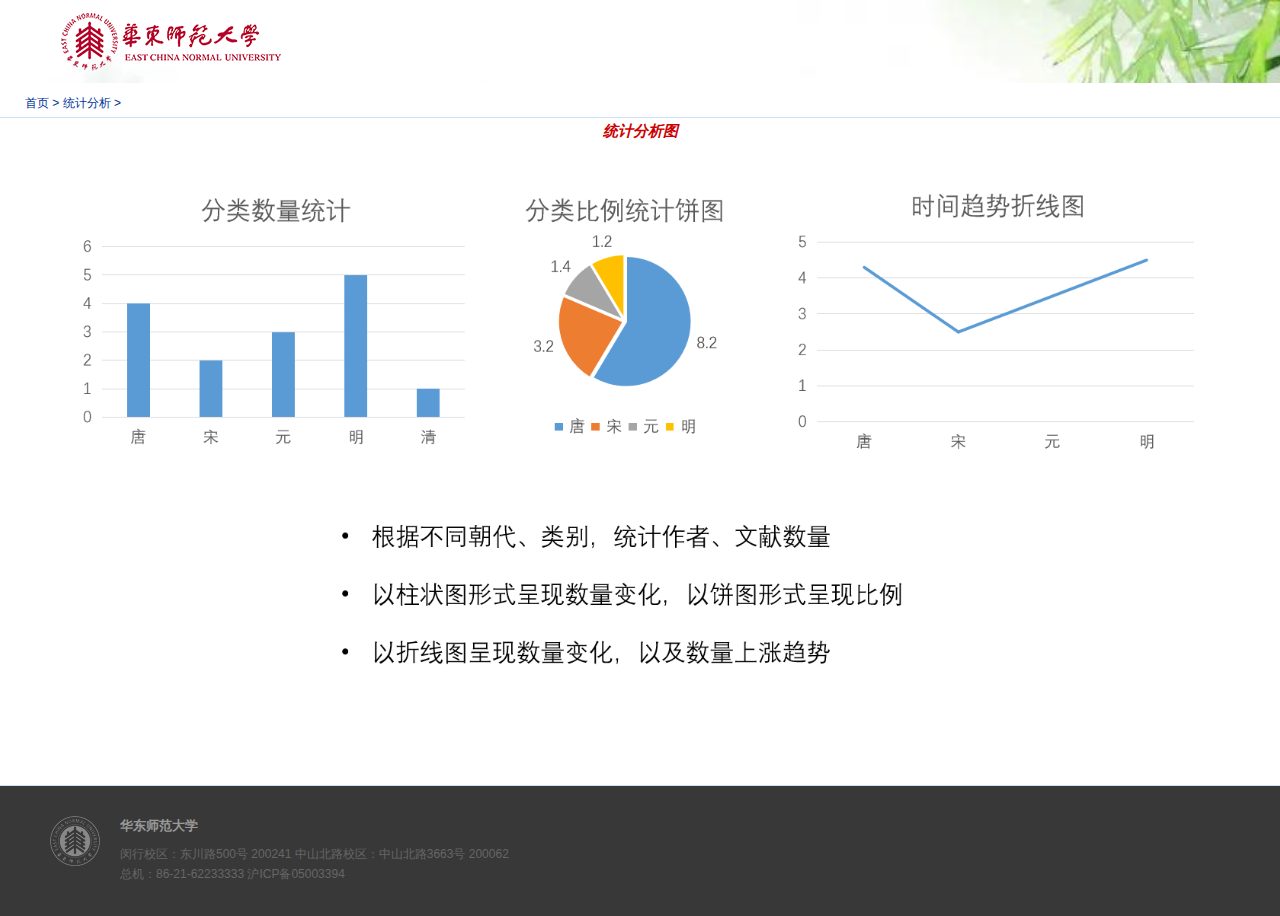
<file: src/main/resources/static/htmls/statistics.html>
<!DOCTYPE html>
<html lang="en">
<head>
  <meta charset="UTF-8">
  <title> 统计图</title>
  <meta name="viewport" content="width=device-width,initial-scale=1.0, maximum-scale=1.0, minimum-scale=1.0, user-scalable=no">
  <link rel="stylesheet" href="../css/base.css" type="text/css">
  <link rel="stylesheet" href="../css/style_chengyu.css" type="text/css">
  <link rel="stylesheet" href="../css/index.css" type="text/css">
  <link rel="stylesheet" href="../css/swiper.min.css" type="text/css">
  <script type="text/javascript" src="../js/swiper.min.js"></script>
  <script type="text/javascript" src="../js/index.js"></script>
  <script type="text/javascript" src="../js/jquery-3.6.0.min.js"></script>
  <style type="text/css">

    .swiper-container {
      width: 100%;
      height: 100%;
    }
    .swiper-container-banner .swiper-slide {
      background-repeat: no-repeat;
      background-size: 100% 100% !important;
      background-position: center;
      text-align: center;
      height: 480px;
      /* Center slide text vertically */
      display: -webkit-box;
      display: -ms-flexbox;
      display: -webkit-flex;
      display: flex;
      -webkit-box-pack: center;
      -ms-flex-pack: center;
      -webkit-justify-content: center;
      justify-content: center;
      -webkit-box-align: center;
      -ms-flex-align: center;
      -webkit-align-items: center;
      align-items: center;
    }

    .swiper-container-scroll .swiper-slide {
      height: auto;
      -webkit-box-sizing: border-box;
      box-sizing: border-box;
    }

    .swiper-container-vertical > .swiper-scrollbar {
      width: 10px;
    }

    .static_title {
      width:100%;
      position:relative;
      top:0px;
      left: 47%;
      z-index:1;
      color: #cc0000;
      font-size: 15px;
      font-weight: bold;
      font-style: italic;
      size: auto;
    }
    .swiper-scrollbar-drag {
      background-color: #885c43;
    }

    .swiper-button-next, .swiper-button-prev {
      width: 30px;
      height: 52px;
      opacity: 1 !important;
      cursor: pointer;
    }

    .swiper-button-prev {
      background-image: url(../images/icon-left.png);
      left: 0px;
    }

    .swiper-button-next {
      background-image: url(../images/icon-right.png);
      right: 0px;
    }
    .swiper-a-next {
      position:absolute;
      bottom:20px;
    }

  </style>
</head>
<body>
<style>
  body{
    background:url(../images/view.png) top left;
    width: 100%;
    height: 100%;
    background-size:cover;
    overflow:scroll;
  }
</style>
<div class="header wd1180 clearfix">
  <div class="logo fl">
    <img src="../images/logo.png">
  </div>
</div>
<div class="index-container">
  <div class="info_tree">
    <a href="index.html">首页</a>
    >
    <a href="">统计分析</a>
    ><h1 id="word_show"></h1>

  </div>
  <div class="swiper-container swiper-container-banner">
    <div class="info_tree">
        <p class="static_title">统计分析图</p><br>
        <img src="../images/static.jpg" width="100%">
    </div>
  </div>
</div>

<div class="footer">
  <div class="wd1180 clearfix">
    <img src="../images/logo-foot.png" >
    <h5>华东师范大学</h5>
    <p>闵行校区：东川路500号 200241  中山北路校区：中山北路3663号 200062</p>
    <p>总机：86-21-62233333  沪ICP备05003394  </p>
  </div>
</div>

</body>
</html>
</file>
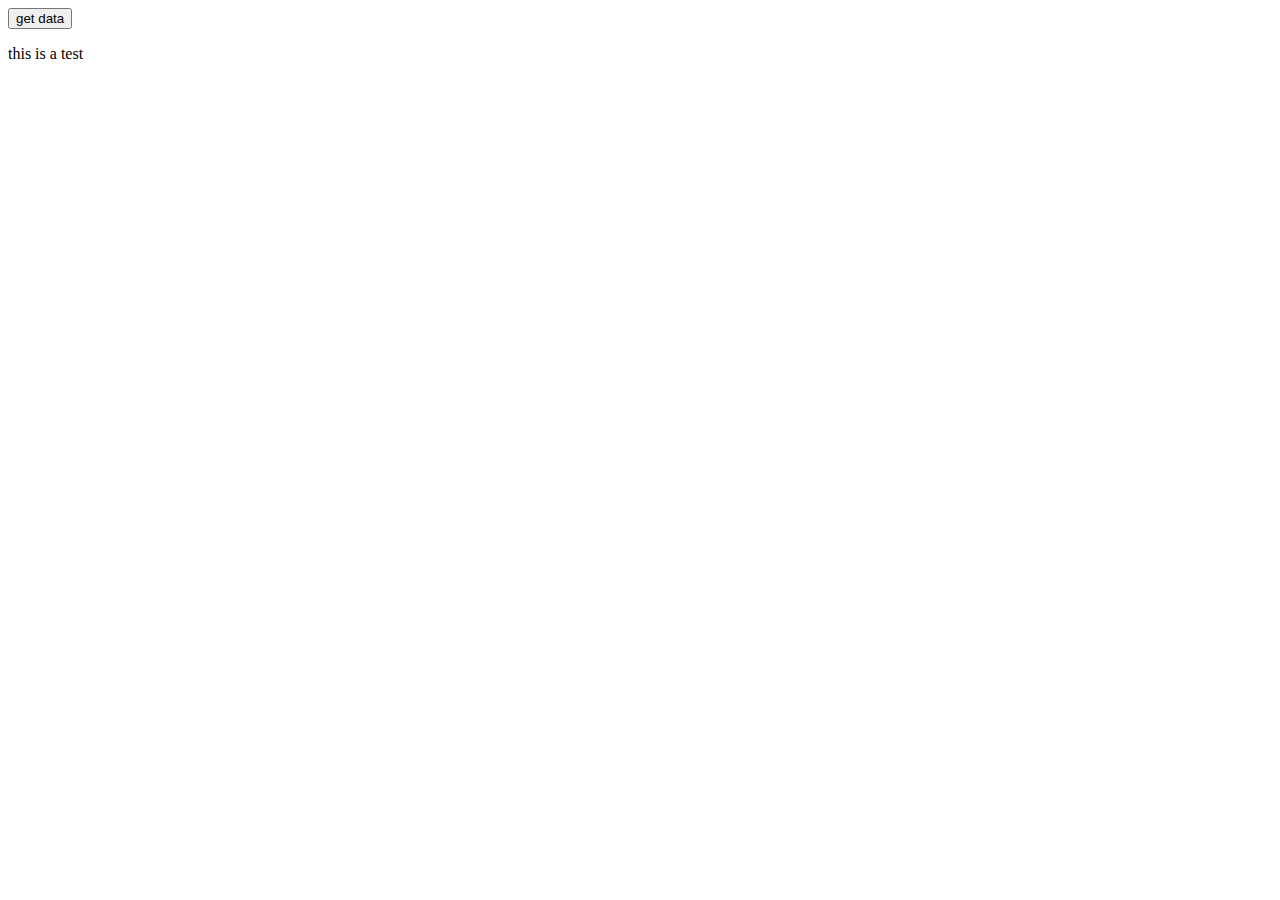
<file: src/main/resources/static/htmls/test.html>
<!DOCTYPE html>
<head>
	<meta charset="UTF-8">
	<title>jquery ajax</title>
	<script src="../js/jquery-3.6.0.min.js"></script>
</head>
<body>
<button onclick="getdata({name:'张三'})">get data</button>
<p id="test">this is a test</p>
</body>
</html>
<script>
    function getdata(dataIn) {
        $.ajax({
            type: "post",
            url: "/getdata",
            contentType: "application/json;charset=utf-8",
            data: JSON.stringify(dataIn),
            success: function (result) {
                result = JSON.stringify(result)
                $("#test").text(result)
            },
            error: function (msg) {
                console.log(msg)
            }
        });
    }
</script>
</file>
<file: src/main/resources/static/css/base.css>
﻿/*默认样式--开始*/
html, body, div, ul, li, h1, h2, h3, h4, h5, h6, p, dl, dt, dd, ol, form, input, textarea, th, td, select {
    margin: 0;
    padding: 0;
}

*{box-sizing: border-box;}

html, body {
    min-height: 100%;
}

body {
    font-family: "Microsoft YaHei";
    font-size:16px;
}
h1, h2, h3, h4, h5, h6{font-weight:normal;}
ul,ol,li {
    list-style: none;
}
img {
    border: none;
    vertical-align: middle;  
    display:block;
}
a {
    text-decoration: none;
    cursor:pointer;
}
a:hover{
    text-decoration:none;
}
table {
    border-collapse: collapse;
    table-layout: fixed;
}
input, textarea {
    outline: none;
    border: none;
}
textarea {
    resize: none;
    overflow: auto;
}
/*清除浮动*/
.clearfix {
    zoom: 1;
}
.clearfix:after {
    content: ".";
    width: 0;
    height: 0;
    visibility: hidden;
    display: block;
    clear: both;
    overflow:hidden;
}
.fl{
    float:left;
}
.fr{
    float:right;
}
/*清除ie的默认选择框样式清除，隐藏下拉箭头*/
select::-ms-expand { display: none; }
/*默认样式--结束*/

.wd1180,.container{
    width:1180px;
    margin:auto;
}
/*头部公共样式*/
.header{
    color:#333;
    padding-bottom:10px;
    padding-top:10px;
}
.header a{
    color:#333;
    line-height:50px;
    height:50px;
}
.header a:hover{
    color:#b81237;
}
.header span{
    margin:0px 5px 0px 5px;
}
.login-index-mes div{
    margin-left:20px;
    float:left;
}
.login-index-mes div a{
    float:left;
}
.login-index-mes div img{
    float:left;
    margin-right:10px;
}
.login-index-mes div.icon-header img{
    border-radius:30px;
    width:40px;
    height:40px;
    margin-top:5px;
}
.login-index-mes div.icon-mes{
    position:relative;
}
.login-index-mes div.icon-mes img{
    margin-top:14px;
}
.login-index-mes div.icon-mes span{
    position:absolute;
    left:8px;
    top:10px;
    border-radius:10px;
    background-color:#cb2a19;
    color:#fff;
    width:15px;
    height:15px;
    font-size:10px;
    text-align: center;
}
.login-index-mes div.icon-admin img{
    margin-top:18px;
}
/*底部公共样式*/
.footer{
    height:130px;
    width: 100%;
    color:#fff;
    background-color:#383838;
    padding-top:30px;
    bottom: 0px;
    left: 0px;
}
/*底部公共样式*/
.footer_absolute{
    height:130px;
    width: 100%;
    color:#fff;
    background-color:#383838;
    padding-top:30px;
    bottom: 0px;
    left: 0px;
    position: fixed;
}
.footer img{
    float:left;
    margin-right: 20px;
}
.footer h5{
    color:#999;
    font-weight: bold;
    font-size:13px;
    padding-bottom:8px;
}
.footer p{
    color:#666;
    font-size:12px;
    line-height:20px;
}
.nav{
    color:#333;
}
.nav ul{
    margin-top:-10px;
}
.nav ul li{
    float:left;
    color:#196dcb;
    font-size:14px;
}
.nav ul li a{
    display:block;
    color:#333;
}
.nav ul li span{
    color:#333;
    margin:0px 5px 0px 5px;
}
</file>
<file: src/main/resources/static/css/style_chengyu.css>
@charset "utf-8";
/* CSS Document */

html,body,div,span,applet,object,iframe,h1,h2,h3,h4,h5,h6,p,blockquote,pre,a,abbr,acronym,address,big,cite,code,del,dfn,em,img,ins,kbd,q,s,samp,small,strike,strong,sub,sup,tt,var,b,u,i,center,dl,dt,dd,ol,ul,li,fieldset,form,label,legend,table,caption,tbody,tfoot,thead,tr,th,td,article,aside,canvas,details,embed,figure,figcaption,footer,header,hgroup,menu,nav,output,ruby,section,summary,time,mark,audio,video{margin:0;padding:0;border:0;font:inherit;font-size:100%;vertical-align:baseline}
html{line-height:1}
ol,ul{list-style:none}
table{border-collapse:collapse;border-spacing:0}
caption,th,td{text-align:left;font-weight:normal;vertical-align:middle}
q,blockquote{quotes:none}
q:before,q:after,blockquote:before,blockquote:after{content:"";content:none}
a img{border:0}
article,aside,details,figcaption,figure,footer,header,hgroup,menu,nav,section,summary{display:block}
html,body{color:#202020;background:#fff;height:100%}
html,body,div,span,applet,object,iframe,h1,h2,h3,h4,h5,h6,p,blockquote,pre,a,abbr,acronym,address,big,cite,code,del,dfn,em,img,ins,kbd,q,s,samp,small,strike,strong,sub,sup,tt,var,b,u,i,center,dl,dt,dd,ol,ul,li,fieldset,form,label,legend,table,caption,tbody,tfoot,thead,tr,th,td,article,aside,canvas,details,embed,figure,figcaption,footer,header,hgroup,select,menu,nav,output,ruby,section,summary,time,mark,audio,video,input{margin:0;padding:0;outline:0}
table{border-collapse:collapse;border-spacing:0}
fieldset,img{border:0}
address,caption,cite,code,dfn,th,var,i,s{font-style:normal;font-weight:normal}
li{list-style:none}
caption,th{text-align:left}
h1,h2,h3,h4,h5,h6{font-size:100%;font-weight:normal}
input[type=search]{-webkit-appearance:none}
input[type=checkbox]{vertical-align:middle}
input,button,select,textarea{outline:0}
a img,a span,a strong,a s{cursor:hand}
body,button,select,textarea,input{font-family:"Microsoft Yahei","microsoft yahei",sans-serif,"Helvetica Neue",Helvetica,STHeiTi,KaiXinSong,KaiXinSongB,HanaMinA,HanaMinB,Sun-ExtB;font-size:12px;line-height:1.5;-webkit-font-smoothing:antialiased}
body{word-wrap:break-word;word-break:break-all;overflow-y:scroll!important;*overflow-y:visible!important}
button{white-space:nowrap;overflow:visible}
article,aside,details,figcaption,figure,footer,header,hgroup,menu,nav,section,summary{display:block}
a{text-decoration:none;outline:0; color:#003399;}
a:hover{text-decoration:underline; color:#e82020;}
a:active{outline:0}
a:focus{-moz-outline-style:none}
div[contenteditable=true]{-webkit-line-break:after-white-space;-webkit-nbsp-mode:space;-webkit-user-modify:read-write;word-wrap:break-word}
.clearfix:after{content:'.';display:block;overflow:hidden;visibility:hidden;font-size:0;line-height:0;width:0;height:0;clear:both}
.clearfix{*zoom:1;}
.clear{display:block;overflow:hidden;visibility:hidden;font-size:0;line-height:0;width:0;height:0;clear:both}
.hide{display:none}.not-sel{user-select:none;-webkit-user-select:none;-moz-user-select:none;-o-user-select:none}
.l{float:left}
.r{float:right}
.no-font{font-size:0;line-height:0;text-indent:-9999px;overflow:hidden;width:0;height:0;display:inline}
.red{ color:#F00;}


.ClassNavi{text-align:center; background:#f4f4f4;border:0px; border-bottom:1px solid #dcdcdc; line-height:24px;color:#d5d5d5;width:1180px;height:24px;word-spacing:3px;overflow:hidden;margin:0 auto;}
.ClassNavi a{ color:#666;text-decoration:none}
/* 宽度  */
.w1180{ width:1180px; margin:0 auto;}

/* 头部  */
.head{ height:133px; margin-bottom:15px; color:#000;}
.head_logo{ width:260px; height:75px;left:0%; background:url(logo_2601_net.gif) no-repeat center; }
.head_logo a{ width:260px; height:75px; display:block;}
.head_sr{margin:5px 0 0 8px;width:910px;}
.head_sr2{margin:10px 0 0 35px;}
#head1 {width:710px;height:62px;float:left;text-align:left;}
#head1 img{vertical-align:middle;display:inline;margin-left:6px;}
#head2 {width:110px;height:62px;float:right;text-align:right;}
#head3 {width:78px;height:62px;float:right;text-align:center;font-zise:14px;line-height:20px;border:1px #7ec57d solid;margin-left:8px;}

.head_search{ height:30px;  padding:3px 10px 0 20px; margin-bottom:5px;  border:#a0a0a0 1px solid;  -moz-border-radius: 15px;      /* Gecko browsers */
    -webkit-border-radius: 15px;   /* Webkit browsers */
    border-radius:15px;            /* W3C syntax */ 
	-webkit-transition: 0.25s;transition: 0.25s;}
.head_search:hover{ border:1px #a0a0a0 solid;}
.head_search input{ width:310px; outline:none; border:none; background:none; color:#000; font-size:20px; line-height:30px;}

.head_search input.ico{ width:45px; height:30px; margin-left:5px; background:url(bgico.gif) no-repeat 1px -3px; cursor:pointer;}
.head_search input.ico:hover{ background:url(bgico.gif) no-repeat -62px -3px;}

.head_nav{ text-align:center; color:#039; font-size:14px; border:1px #DBEBFA solid; background:#eef7fe; height:62px; line-height:30px; border-top:1px #DBEBFA solid;}
.head_nav a{ margin:0 4px;}
.head_nav a .oth{ margin:0 2px;} 
.head_nav b{ color:#FF0000;}
/* 内容区 */
.info{
	width:820px;
	border:1px solid #C9E2F8;
	color:#000;
	font-size:14px;
	background-color: #f5f8fd;
}
.info_tree{
	padding:2px 25px;
	background:#fff;
	color:#003399;
	border-bottom-width: 1px;
	border-bottom-style: solid;
	border-bottom-color: #C9E2F8;
/*	margin-top:6px;
	border-top:1px solid #C9E2F8; */
}

.info_tree h1{ font-size:20px;  display:inline;}

.h2div{clear:left; text-align: right;font-size:18px;width:200px;float:right; }
.info_tree h2{ text-align: right;width:200px;font-size:20px; font-weight:bold;float:right; }

.info_content{ padding:15px 30px 15px 50px;line-height:30px;color:#222;}

.info_content dt{ font-size:16px; font-weight:bold; display:block; margin:10px 0 5px 0; }
.info_content dt a{ color:#000;} 
.info_content dt strong{ color:#000;} 

.zj{ padding:15px 30px 15px 20px;}

.info_content dd{ display:block; width:120px; float:left; line-height:24px;height:26px;overflow:hidden}
.info_content .dd2{ display:block; width:185px; float:left; line-height:24px;height:26px;overflow:hidden}
.info_content .dd3{ display:block; width:245px; float:left; line-height:24px;height:26px;overflow:hidden}

.info_cate li{ display:block; float:left; width:350px; margin:0 15px 15px 0; border:1px #DFDFDF solid;  padding-bottom:10px;}
.info_cate dt{ display:block; background:#527C51; color:#fff; padding:0 10px 0 15px; line-height:26px; margin:0;}
.info_cate dt a{color:#fff; }
.info_cate dd{ display:block; width:320px; line-height:24px; height:24px; background:url(bgico.gif) no-repeat 0 -75px; padding-left:15px; margin:5px 0 0 10px;overflow:hidden}
.info_cate h2{ display:block; color:#333; font-size:18px; font-weight:bold;}
.info_content h3{ display:block; color:#333; margin-top:10px; font-size:18px;}

.info_txt{ background:url(lines.gif) repeat-y; line-height:38px; font-size:16px; padding-left:10px; margin-bottom:10px;}
.info_txt em{ color:#178383;font-style:normal}
.info_txt2{  line-height:30px; font-size:16px; padding-left:10px; margin-bottom:10px;}
/*.info_txt2 a{text-decoration :underline; }*/
.info_txt2 h2{ font-size:20px;  }
.info_txt2 strong{ font-size:18px; font-weight:bold  }

#ArtCutPage,.ArtCutPage,#TxtPart,.TxtPart{ text-align:center; padding:6px 0px; clear:both; font-size:12px; line-height:16px; float:right; width:100%; color:#666;font-family:Arial, Helvetica, sans-serif;}
#ArtCutPage span,.ArtCutPage span,#TxtPart span,.TxtPart span{ display:block; margin-right:5px; float:left;padding:3px 6px 1px 6px;}
#ArtCutPage a,.ArtCutPage a,#TxtPart a,.TxtPart a{ border:1px solid #D9DFEB; padding:3px 6px 1px 6px; display:block; margin-right:5px; float:left;}
#NowPage,span.NowPage,#ThisPart,span.ThisPart{ background:#B3BBC6; color:#fff;border:1px solid #D9DFEB;padding:3px 6px 1px 6px; line-height:16px;} #NowPage a,.NowPage a,#ThisPart a,.ThisPart a{color:#fff;}

.info_share{ margin:10px 0 5px 0; padding:5px 30px 5px 35px; border:1px rgba(18, 87, 17, 0.19) solid;}

/* 侧边栏 */
.sidebar{ width:324px; padding:10px; border:1px #7ec57d solid; background:#f6fbf2; font-size:14px; margin-bottom:4px;padding-bottom:2px;}

.sidebar.greenbar{background:#f6fbf2; border:1px #7ec57d solid;}
.sidebar.greenbar a{ color:#64942c;}

.sidebar_title{ padding:0 10px; background:#7ec57d; font-size:18px; line-height:36px; color:#fff;}
.sidebar_title.green{ background:#7ec57d;}
.sidebar_info{ padding:8px; line-height:28px;}
.sidebar_info strong{ font-weight:bold;  font-size:18px;}
.sidebar_info li{ display:block; line-height:30px; height:30px; background:url(bgico.gif) no-repeat 0 -70px; padding-left:15px;overflow:hidden}

.sidebar2{ width:340px; padding:2px; border:1px #7ec57d solid; background:#f6fbf2; font-size:14px; padding-bottom:2px;margin-bottom:0px;border-bottom:0px;border-top:0px}

/* 页脚  */
.foot{ border-top:1px #ae0000 solid; padding:15px 0 20px 0; line-height:180%; text-align:center; margin-top:15px;}

.otha {color: #003399;}

.zuib100 {
margin:0;
padding:0;
background:url(/img/z_100.gif) no-repeat center;
height:100px;
width:100px;
text-align:center;
}
.zui {
margin:0;
padding:0;
	width: 98%;
	height:58px;
	margin-left:8px;
}
.tit03{background-color:#ddebff;border-bottom:1px solid #b2c9eb;font-size:14px;padding-left:12px;height:24px;padding-top:4px;padding-bottom:4px;}
.gxds1{color:teal}
.gxds2{color:#a00030}

#ArtContent{width:auto; padding:0px 40px;margin:0px auto; font-size:16px; line-height:32px;word-break:break-all;overflow:hidden;font-family: "Microsoft YaHei",SimSun,KaiXinSong,KaiXinSongB,HanaMinA,HanaMinB,Sun-ExtB;}
#ArtContent h1{ color:#04015C; font-size:20px; "Microsoft YaHei",SimSun,KaiXinSong,KaiXinSongB,HanaMinA,HanaMinB,Sun-ExtB,"Arial Narrow"; font-weight:normal;text-align:center;margin:0px;padding:0px 0px 0px 0px;}

#Print,.Print{text-align:center;padding-bottom:0px;}
#Print #txt,.Print #txt{ border-top:1px solid #C9E2F8; border-bottom:1px solid #C9E2F8; width:100%; font-size:12px; text-align:center; display:block; color:#333; clear:both;margin-bottom:4px;}
#Print a:link,#Print a:visited,#Print a:active,.Print a:link,.Print a:visited,.Print a:active{text-decoration:none; color:#000; }#Print a:hover,.Print a:hover{text-decoration:underline; color:#f60;}

.t_area{ 
overflow-y:hidden;
font-size:16px;
}

.tagBox{border-bottom:1px solid #C9E2F8; margin:0px auto;width:100%;}
.tagNav {height:30px; border-bottom:1px solid #C9E2F8; background:#FEF9EF;}
.tagNav ul{ margin-left:120px;}
.tagNav li {float:left;height:30px; cursor:pointer;line-height:30px; list-style:none; padding:0 18px;}
.tagNav li.curTag { background:#f5faff; margin-bottom:-1px; position: relative; height:31px; border-left:1px solid #C9E2F8; border-right:1px solid #C9E2F8;}

.tagCon { padding:8px;padding-bottom:2px;}
.tagCon div{ display:none}
.tagCon div.curTag {display: block}

#searchform input[type="text"] { 
		background:#fff;
		border:1px solid #C9E2F8;
		float:left;		
		padding:0px 10px 0px 15px;
		margin:0px;
		width:340px; 
		height:40px;
		line-height:38px;font-size:20px;
		transition:all 300ms cubic-bezier(0.215, 0.61, 0.355, 1) 0s;
		-moz-transition:all 300ms cubic-bezier(0.215, 0.61, 0.355, 1) 0s; 
		-webkit-transition:all 300ms cubic-bezier(0.215, 0.61, 0.355, 1) 0s; 
		-o-transition:all 300ms cubic-bezier(0.215, 0.61, 0.355, 1) 0s;
		color:#585858; 
	}

	#searchform input[type="submit"] { background:url(icon-search.png) center 11px no-repeat; cursor:pointer; margin:0px; padding:0px; width:40px; height:42px; line-height:42px; }
	
	input[type="submit"] { padding:4px 18px; text-transform:uppercase; border:none; font-size:20px; background:url(gradient.png) bottom repeat-x; cursor:pointer; margin-top:10px; float:left; overflow:visible; transition: all .3s linear; -moz-transition: all .3s linear; -o-transition: all .3s linear; -webkit-transition: all .3s linear; }
	

#searchform input[type='submit'] { background-color:#25ade4; }
#zidianf a {padding:0px;margin:0px;line-height:18px;}


.loadMeinvMOre{margin-top:16px;height:36px;font-size:18px;line-height:36px;color:#999;text-align:center;background:#f0f0f0;display:block;clear:both;text-decoration:none;}
.loadMeinvMOre:hover{ background:#f0f0f0;color:#666;}

.jts{
padding:2px 10px 10px 10px;text-align:center;
}
.shh{display:none;}



.pcon li.page{ border-bottom:none; text-align:center; padding:0px 0px 5px; font-size:14px;}
.pcon li.page a{padding:5px 10px;border:1px solid #26d1d7 ;margin:0 0 0 3px;color:#454545;background:#fff;}
.pcon li.page a:hover{border:1px solid #26d1d7;font-weight:bold;}
.pcon li.page .current{ background:#26d1d7; padding:6px 11px; color:#fff;margin:0 0 0 3px;font-weight:bold;}

.lst2 td{ padding:2px 6px;}
.lstr2{border-bottom:1px solid #e3e3e3;padding:5px 5px 5px 0}

.keyText{word-break:break-all;margin:0px;margin-bottom:10px;padding:10px 4px 10px 10px;border:1px solid #f60;background:#FDFDDF;color:#333;line-height:2.0;font-size:14px;clear:both;text-align:left;width:745px;}

hr{height:1px;border:none;border-top:1px rgba(18, 87, 17, 0.19) solid;}
</file>
<file: src/main/resources/static/css/index.css>
﻿.index-container{
    position: relative;
}
.banner{
    width:100%;
    position:absolute;
    top:160px;
    z-index:1;
}
.banner p{
    font-size:42px;
    color:#885c43;
    text-align:center;
    padding-bottom:40px;
}
.banner .search{
    width:754px;
    margin:auto;
}
.banner .search-box{
    border-top-left-radius:5px;
    border-top-right-radius:0px;
    border-bottom-right-radius:0px;
    border-bottom-left-radius:5px; 
    border:1px solid #885c43;
    border-right:none;
    background-color:#fff;
}
.search .search-box .search-select{
    float:left;
    width:70px;
    padding-left:10px;
}
.search .search-box select{
    width:100%;
    height:48px;
    line-height:48px;
    appearance: none;
    -moz-appearance: none;
    -webkit-appearance: none;
    border: none;
    background: url(../images/icon-arrow-index.png) no-repeat scroll 98% center
    #fff;
}
.search .search-box input{
    width:380px;
    float:left;
    margin-left:20px;
    height:48px;
    line-height:48px;
}
.search .search-box a{
    float:left;
}
.search .search-box a.search-btn{
    float:left;
    width:32px;
    height:32px;
    margin-top:10px;
    margin-right:10px;
    background:url(../images/search.png) no-repeat;
    vertical-align: middle;
}
.banner .search a.advanced-search-btn {
    float: left;
    width: 120px;
    background-color: #885c43;
    color: #fff;
    text-align: center;
    height: 50px;
    line-height: 50px;
    border-left: 2px solid #fff;
    /*border-top-left-radius:0px;
    border-top-right-radius:5px;
    border-bottom-right-radius:5px;
    border-bottom-left-radius:0px;*/
}
.bg-word{
    margin:40px auto 40px auto;
}
.content{
    color:#666;
    font-size:14px;
}
.content .list{
    width:380px;
    margin-bottom:40px;
    float:left;
	height:230px;
}
.content .m20{
    margin:0px 20px 40px 20px;
}
.list .list-title{
    width:100%;
    padding-bottom:10px;
    background:url(../images/icon-line.png) no-repeat bottom;
}
.list-title p{
    float:left;
    font-weight:bold;
    color:#885c43;
}
.list-title a{
    float:right;
    color:#cb2a19;
}
.list .list-item{
    width:100%;
}
.list-item ul{
    width:100%;
}
.list-item ul li{
    width:100%;
}
.list-item ul li a{
    width:100%;
    display: block;
    color:#666;
    padding-top:5px;
}
.list-item ul li a:hover{
    color:#cb2a19;
}
.list-item ul li a span{
    float:left;
    height:20px;
    line-height:20px;
}
.list-item ul li a span:first-child{
    color:#885c43;
    margin-right:10px;
}
.list-item ul li a span.name{
    overflow: hidden;
    max-width:250px;
}
.list-item ul li a span.gap{
    height:18px;
    line-height:18px;
    border-bottom:1px dashed #666;
}
.content-per{
    color:#333;
    font-size:14px;
}
.bgf2{
    background-color:#f2f2f2;
}
.content-per p.title{
    color:#885c43;
    font-size:28px;
    text-align: center;
    padding-top:40px;
}
.content-per .type-time{
    width:100%;
    margin:auto;
    padding-top:20px;
    border-bottom:1px solid #885c43;
}
.type-time .type-ul{
   float:left;
}
.type-ul li{
   float:left;
   cursor:pointer;
   color:#885c43;
   height:30px;
   line-height:30px;
   width:60px;
   text-align:center;
   background-color:#f0e3cf;
}
.type-ul li.on{
   background-color:#885c43;
   color:#fff;
}
.type-time a{
   float:right;
   color:#cb2a19;
   height:30px;
   line-height:30px;
}
.type-div{
    width:100%;
}
.type-div .type-item{
    padding-bottom: 40px;
}
.type-item  .swiper-container-bar{
    width:1280px;
    margin:auto;
    padding:40px 50px 40px 50px;
}
.type-item .swiper-container-bar .swiper-slide{
    width:100%;
    background-color:#f0e3cf;
    color:#5d5851;
    height:300px;
    border-radius:5px;
    cursor:pointer;
}
.item-box{
    color:#5d5851;
    font-size:14px;
    padding:10px 20px 10px 20px;
}
.item-box>p{
    line-height:20px;
    height:100px;
    overflow:hidden;
}
.item-box>a{
    font-size:16px;
    position: absolute;
    bottom:10px;
    right:20px;
    color:#885c43;
}
.item-box .item-top{
    margin-bottom:10px;
}
.item-box .item-top img{
    float:left;
    width:104px;
    height:140px;
    margin-right:20px;
    border-radius: 5px;
}
.item-top div{
    float:left;
    text-align: left;
    height:140px;
    font-size:16px;
    color:#885c43;
    width:196px;
    word-wrap:break-word; 
}
.item-top div p:first-child{
    font-size:18px;
    font-weight:bold;
    padding-top:30px;
    padding-bottom:10px;
}
.type-item .swiper-container-bar .swiper-slide-active{
    background-color:#885c43;
}
.swiper-container-bar .swiper-slide-active .item-box>p{
    color:#fff;
}
.swiper-container-bar .swiper-slide-active .item-box>a{
    color:#fff;
}
.swiper-container-bar .swiper-slide-active .item-box .item-top div{
    color:#fff;
}

.scroll-box{
    width:1180px;
    margin:40px auto 40px auto;
    background-color:#fff;
}
.scroll-box .scroll-type{
    color:#885c43;
    font-size:20px;
    font-weight: bold;
    text-align: center;
}
.scroll-type ul{
    height:50px;
    line-height:50px;
}
.scroll-type ul li{
    float:left;
    width:393px;
    background-color:#f0e3cf;
    cursor:pointer;
}
.scroll-type ul li.on{
    background-color:#885c43;
    color:#fff;
}
.scroll-box .scroll-content{
    border:1px solid #dbdbdb;
    height:460px;
}
.scroll-item{
    font-size:14px;
    color:#333;
    padding:20px 15px 20px 15px;
    border-bottom:1px dashed #dbdbdb;
}
.scroll-item>p{
    line-height:24px;
}
.scroll-item>p:first-child{
    font-size:18px;
    color:#885c43;
    display: block;
    padding-bottom:10px;
}
.scroll-item>a{
    font-size:18px;
    color:#885c43;
    display: block;
    padding-bottom:10px;
}
.scroll-item div{
    font-size:16px;
    padding-top:20px;
}
.scroll-item div p{
    float:right;
    margin-right:30px;
}
</file>
